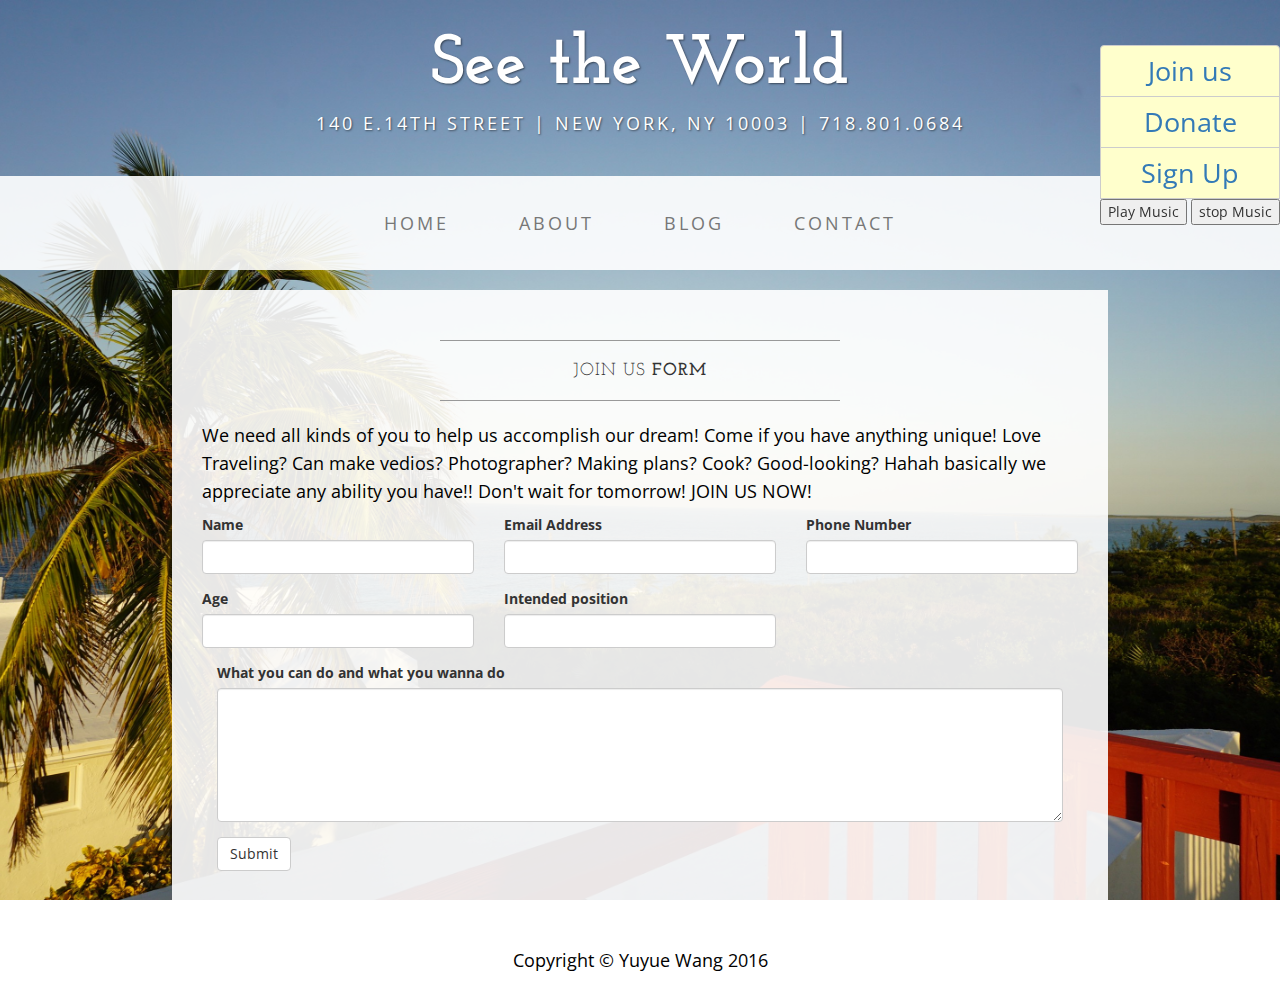
<file: action.html>
<!DOCTYPE html>
<html lang="en">

<head>

    <meta charset="utf-8">
    <meta http-equiv="X-UA-Compatible" content="IE=edge">
    <meta name="viewport" content="width=device-width, initial-scale=1">
    <meta name="description" content="">
    <meta name="author" content="">

    <title>Hiring - See the World</title>

    <!-- Bootstrap Core CSS -->
    <link href="css/bootstrap.min.css" rel="stylesheet">

    <!-- Custom CSS -->
    <link href="css/custom.css" rel="stylesheet">

    <!-- Fonts -->
    <link href="http://fonts.googleapis.com/css?family=Open+Sans:300italic,400italic,600italic,700italic,800italic,400,300,600,700,800" rel="stylesheet" type="text/css">
    <link href="http://fonts.googleapis.com/css?family=Josefin+Slab:100,300,400,600,700,100italic,300italic,400italic,600italic,700italic" rel="stylesheet" type="text/css">

    <!-- HTML5 Shim and Respond.js IE8 support of HTML5 elements and media queries -->
    <!-- WARNING: Respond.js doesn't work if you view the page via file:// -->
    <!--[if lt IE 9]>
        <script src="https://oss.maxcdn.com/libs/html5shiv/3.7.0/html5shiv.js"></script>
        <script src="https://oss.maxcdn.com/libs/respond.js/1.4.2/respond.min.js"></script>
    <![endif]-->
    <script type="text/javascript" src="https://ajax.googleapis.com/ajax/libs/jquery/2.2.2/jquery.min.js"></script>
    <script type="text/javascript" src="js/soundjs-0.6.2.min.js"></script>
    <script>
        var soundID = "broadness";

        function loadSound () {
            createjs.Sound.registerSound("audio/lastshenpan.mp3", soundID);
        }

        function playSound () {
            createjs.Sound.play(soundID);
        }

        function stopSound(){
            createjs.Sound.stop(soundID);
        }
        </script>
</head>

<body onload="loadSound();">
    <span id="top-link-block" class="hidden">
    <a href="#top" class="well well-sm"  onclick="$('html,body').animate({scrollTop:0},'slow');return false;">
        <i class="glyphicon glyphicon-chevron-up"></i> Back to Top
    </a>
    </span>
     <div class="btn-group-vertical" role="group" aria-label="..." id="action_list">
        <button type="button" class="btn btn-default" id="claire_action"><a href="action.html">Join us</a></button>
        <button type="button" class="btn btn-default" id="claire_action"><a href="donate.html">Donate</a></button>
        <button type="button" class="btn btn-default" id="claire_action"><a href="signup.html">Sign Up</a></button>
        <button onclick="playSound();" class="playSound">Play Music</button>
        <button onclick="stopSound();" class="stopSound">stop Music</button>
    </div>
    <div class="brand">See the World</div>
    <div class="address-bar">140 E.14th Street | New York, NY 10003 | 718.801.0684</div>

    <!-- Navigation -->
    <nav class="navbar navbar-default" role="navigation">
        <div class="container">
            <!-- Brand and toggle get grouped for better mobile display -->
            <div class="navbar-header">
                <button type="button" class="navbar-toggle" data-toggle="collapse" data-target="#bs-example-navbar-collapse-1">
                    <span class="sr-only">Toggle navigation</span>
                    <span class="icon-bar"></span>
                    <span class="icon-bar"></span>
                    <span class="icon-bar"></span>
                </button>
                <!-- navbar-brand is hidden on larger screens, but visible when the menu is collapsed -->
                <a class="navbar-brand" href="index.html">See the World</a>
            </div>
            <!-- Collect the nav links, forms, and other content for toggling -->
            <div class="collapse navbar-collapse" id="bs-example-navbar-collapse-1">
                <ul class="nav navbar-nav">
                    <li>
                        <a href="index.html">Home</a>
                    </li>
                    <li>
                        <a href="about.html">About</a>
                    </li>
                    <li>
                        <a href="blog.html">Blog</a>
                    </li>
                    <li>
                        <a href="contact.html">Contact</a>
                    </li>
                </ul>
            </div>
            <!-- /.navbar-collapse -->
        </div>
        <!-- /.container -->
    </nav>

    <div class="container">


        <div class="row">
            <div class="box">
                <div class="col-lg-12">
                    <hr>
                    <h2 class="intro-text text-center">Join Us
                        <strong>form</strong>
                    </h2>
                    <hr>
                    <p>We need all kinds of you to help us accomplish our dream! Come if you have anything unique! Love Traveling? Can make vedios? Photographer? Making plans? Cook? Good-looking? Hahah basically we appreciate any ability you have!! Don't wait for tomorrow! JOIN US NOW!</p>
                    <form role="form">
                        <div class="row">
                            <div class="form-group col-lg-4">
                                <label>Name</label>
                                <input type="text" class="form-control">
                            </div>
                            <div class="form-group col-lg-4">
                                <label>Email Address</label>
                                <input type="email" class="form-control">
                            </div>
                            <div class="form-group col-lg-4">
                                <label>Phone Number</label>
                                <input type="tel" class="form-control">
                            </div>
                        </div>
                        <div class="row">   
                            <div class="form-group col-lg-4">
                                <label>Age</label>
                                <input type="tel" class="form-control">
                            </div>
                             <div class="form-group col-lg-4">
                                <label>Intended position</label>
                                <input type="tel" class="form-control">
                            </div>


                        </div>
                            <div class="clearfix"></div>
                            <div class="form-group col-lg-12">
                                <label>What you can do and what you wanna do</label>
                                <textarea class="form-control" rows="6"></textarea>
                            </div>
                            <div class="form-group col-lg-12">
                                <input type="hidden" name="save" value="contact">
                                <button type="submit" class="btn btn-default">Submit</button>
                            </div>
                        </div>
                    </form>
                </div>
            </div>
        </div>

    </div>
    <!-- /.container -->

 
    <footer>
        <div class="container">
            <div class="row">
                <div class="col-lg-12 text-center">
                    <p>Copyright &copy; Yuyue Wang 2016</p>
                </div>
            </div>
        </div>
    </footer>

    <!-- jQuery -->
    <script src="js/jquery.js"></script>

    <!-- Bootstrap Core JavaScript -->
    <script src="js/bootstrap.min.js"></script>
    <script src="js/custom.js"></script>
</body>

</html>
</file>
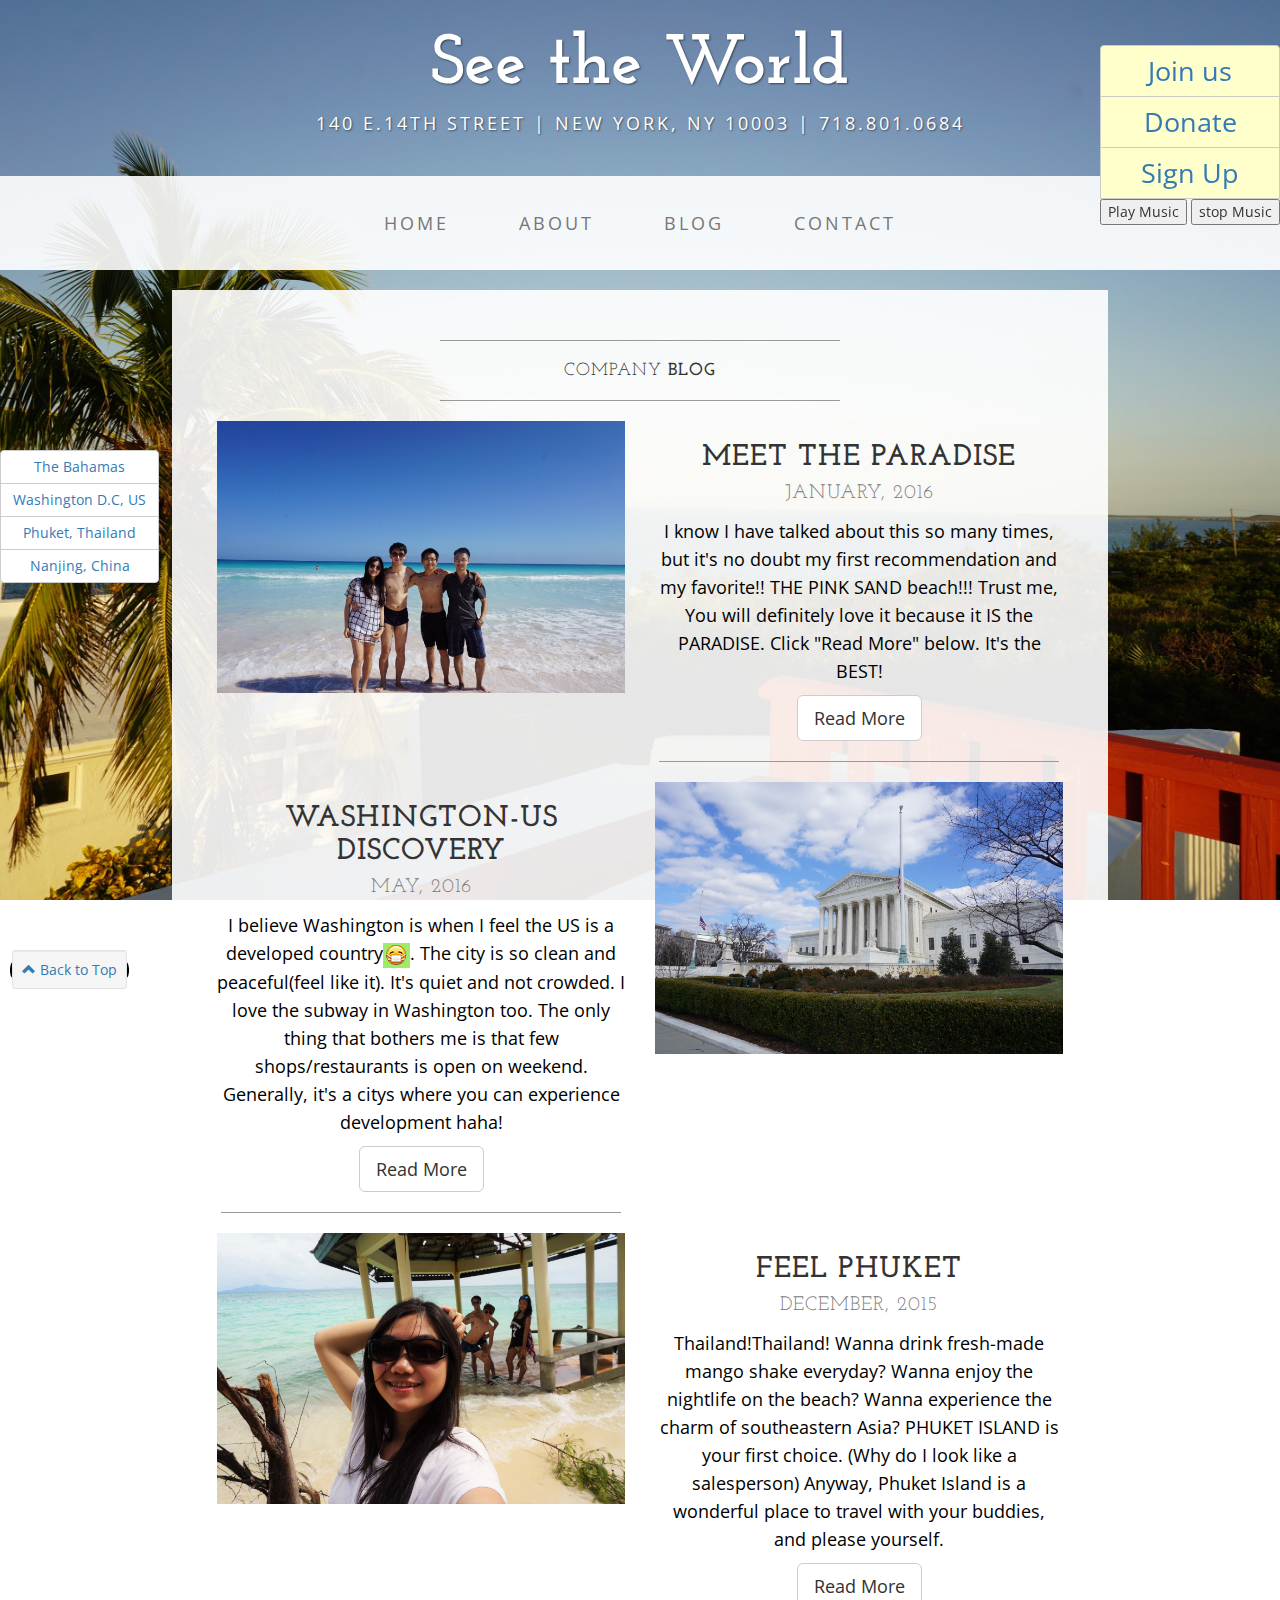
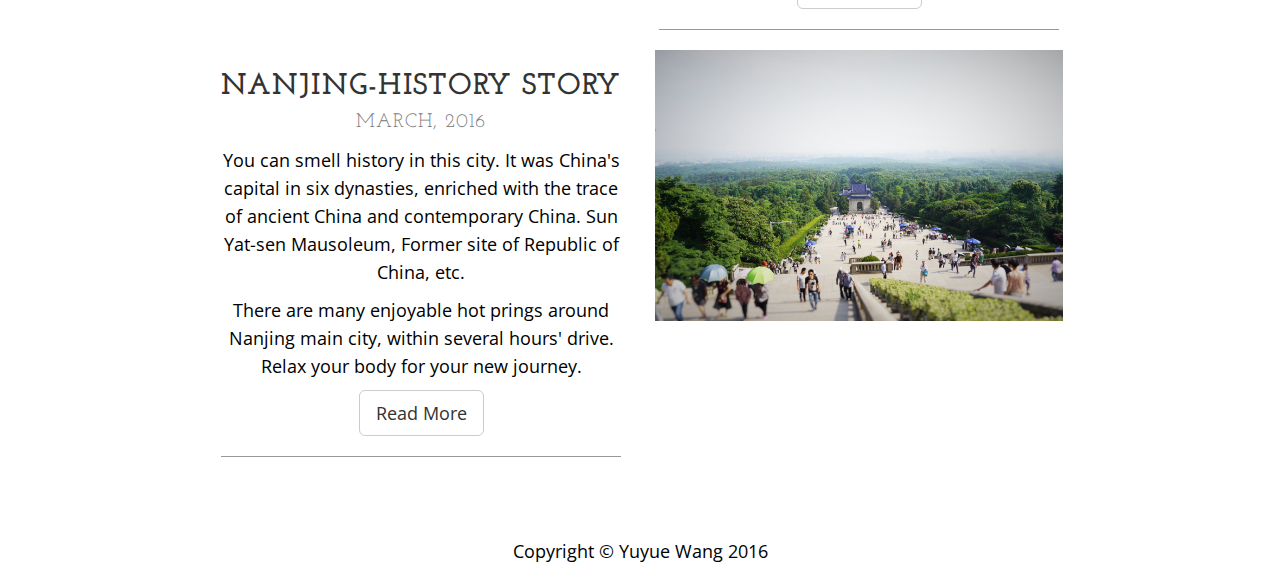
<file: blog.html>
<!DOCTYPE html>
<html lang="en">

<head>

    <meta charset="utf-8">
    <meta http-equiv="X-UA-Compatible" content="IE=edge">
    <meta name="viewport" content="width=device-width, initial-scale=1">
    <meta name="description" content="">
    <meta name="author" content="">

    <title>Blog - See the World</title>

    <!-- Bootstrap Core CSS -->
    <link href="css/bootstrap.min.css" rel="stylesheet">

    <!-- Custom CSS -->
    <link href="css/custom.css" rel="stylesheet">

    <!-- Fonts -->
    <link href="http://fonts.googleapis.com/css?family=Open+Sans:300italic,400italic,600italic,700italic,800italic,400,300,600,700,800" rel="stylesheet" type="text/css">
    <link href="http://fonts.googleapis.com/css?family=Josefin+Slab:100,300,400,600,700,100italic,300italic,400italic,600italic,700italic" rel="stylesheet" type="text/css">

    <!-- HTML5 Shim and Respond.js IE8 support of HTML5 elements and media queries -->
    <!-- WARNING: Respond.js doesn't work if you view the page via file:// -->
    <!--[if lt IE 9]>
        <script src="https://oss.maxcdn.com/libs/html5shiv/3.7.0/html5shiv.js"></script>
        <script src="https://oss.maxcdn.com/libs/respond.js/1.4.2/respond.min.js"></script>
    <![endif]-->
    <script type="text/javascript" src="https://ajax.googleapis.com/ajax/libs/jquery/2.2.2/jquery.min.js"></script>
    <script type="text/javascript" src="js/soundjs-0.6.2.min.js"></script>
    <script>
        var soundID = "broadness";

        function loadSound () {
            createjs.Sound.registerSound("audio/miss.mp3", soundID);
        }

        function playSound () {
            createjs.Sound.play(soundID);
        }

        function stopSound(){
            createjs.Sound.stop(soundID);
        }
        </script>
</head>

<body onload="loadSound();">
    <span id="top-link-block" class="hidden">
    <a href="#top" class="well well-sm"  onclick="$('html,body').animate({scrollTop:0},'slow');return false;">
        <i class="glyphicon glyphicon-chevron-up"></i> Back to Top
    </a>
    </span>
     <div class="btn-group-vertical" role="group" aria-label="..." id="action_list">
    <button type="button" class="btn btn-default" id="claire_action"><a href="action.html">Join us</a></button>
    <button type="button" class="btn btn-default" id="claire_action"><a href="donate.html #donate">Donate</a></button>
    <button type="button" class="btn btn-default" id="claire_action"><a href="signup.html">Sign Up</a></button>
    <button onclick="playSound();" class="playSound">Play Music</button>
    <button onclick="stopSound();" class="stopSound">stop Music</button>
    </div>
    <!--<a href="#claire_top" class="btn btn-info btn-lg" id="back_to_top">
          <span class="glyphicon glyphicon-arrow-up"></span> Up
        </a>-->
    <div class="brand" id="claire_top">See the World</div>
    <div class="address-bar">140 E.14th Street | New York, NY 10003 | 718.801.0684</div>

    <!-- Navigation -->
    <nav class="navbar navbar-default" role="navigation">
        <div class="container">
            <!-- Brand and toggle get grouped for better mobile display -->
            <div class="navbar-header">
                <button type="button" class="navbar-toggle" data-toggle="collapse" data-target="#bs-example-navbar-collapse-1">
                    <span class="sr-only">Toggle navigation</span>
                    <span class="icon-bar"></span>
                    <span class="icon-bar"></span>
                    <span class="icon-bar"></span>
                </button>
                <!-- navbar-brand is hidden on larger screens, but visible when the menu is collapsed -->
                <a class="navbar-brand" href="index.html">See the World</a>
            </div>
            <!-- Collect the nav links, forms, and other content for toggling -->
            <div class="collapse navbar-collapse" id="bs-example-navbar-collapse-1">
                <ul class="nav navbar-nav">
                    <li>
                        <a href="index.html">Home</a>
                    </li>
                    <li>
                        <a href="about.html">About</a>
                    </li>
                    <li>
                        <a href="blog.html">Blog</a>
                    </li>
                    <li>
                        <a href="contact.html">Contact</a>
                    </li>
                </ul>
            </div>
            <!-- /.navbar-collapse -->
        </div>
        <!-- /.container -->
    </nav>
     <div class="btn-group-vertical" role="group" aria-label="..." id="blog_guide">
        <button type="button" class="btn btn-default"><a href="#bahamas">The Bahamas</a></button>
        <button type="button" class="btn btn-default"><a href="#washington">Washington D.C, US</a></button>
       <button type="button" class="btn btn-default"> <a href="#phuket">Phuket, Thailand</a></button>
       <button type="button" class="btn btn-default"> <a href="#Nanjing">Nanjing, China</a></button>
    </div>
    <div class="container">  
        <div class="row">
            <div class="box">
                <div class="col-lg-12">
                    <hr>
                    <h2 class="intro-text text-center">Company
                        <strong>blog</strong>
                    </h2>
                    <hr>
                </div>
                <div class="col-lg-12 text-center">
                    <div class="col-md-6">
                    <img class="img-responsive img-border-left" src="img/blog1.jpg" alt="" id="bahamas">
                    </div>
                    <div class="col-md-6">
                    <h2>Meet the paradise
                        <br>
                        <small>January, 2016</small>
                    </h2>
                    <p>I know I have talked about this so many times, but it's no doubt my first recommendation and my favorite!! THE PINK SAND beach!!! Trust me, You will definitely love it because it IS the PARADISE. Click "Read More" below. It's the BEST!</p>
                    <a href="blog/blog1.html" class="btn btn-default btn-lg">Read More</a>
                    <hr>
                    </div>
                </div>
                
                
                <div class="col-lg-12 text-center">
                     <div class="col-md-6">
                    <h2 id="washington">Washington-US discovery
                        <br>
                        <small>May, 2016</small>
                    </h2>
                    <p>I believe Washington is when I feel the US is a developed country<img src="img/emoji.PNG">. The city is so clean and peaceful(feel like it). It's quiet and not crowded. I love the subway in Washington too. The only thing that bothers me is that few shops/restaurants is open on weekend. Generally, it's a citys where you can experience development haha!</p>
                    <a href="blog/blog2.html" class="btn btn-default btn-lg">Read More</a>
                    <hr>
                    </div>
                    <div class="col-md-6">
                    <img class="img-responsive img-border-right" src="img/slide-3.jpg" alt="">
                    </div>
                   
                </div>
                <div class="col-lg-12 text-center">
                    <div class="col-md-6">
                    <img class="img-responsive img-border-left" src="img/slide-7.jpg" alt="" id="phuket">
                    </div>
                    <div class="col-md-6">
                    <h2>Feel Phuket
                        <br>
                        <small>December, 2015</small>
                    </h2>
                    <p>Thailand!Thailand! Wanna drink fresh-made mango shake everyday? Wanna enjoy the nightlife on the beach? Wanna experience the charm of southeastern Asia? PHUKET ISLAND is your first choice. (Why do I look like a salesperson) Anyway, Phuket Island is a wonderful place to travel with your buddies, and please yourself.</p>
                    <a href="blog/blog3.html" class="btn btn-default btn-lg">Read More</a>
                    <hr>
                    </div>
                </div>
                 <div class="col-lg-12 text-center">
                     <div class="col-md-6">
                    <h2 id="Nanjing">Nanjing-History Story
                        <br>
                        <small>March, 2016</small>
                    </h2>
                    <p>You can smell history in this city. It was China's capital in six dynasties, enriched with the trace of ancient China and contemporary China. Sun Yat-sen Mausoleum, Former site of Republic of China, etc. </p>
                    <p>There are many enjoyable hot prings around Nanjing main city, within several hours' drive. Relax your body for your new journey.</p>
                    <a href="blog/blog4.html" class="btn btn-default btn-lg">Read More</a>
                    <hr>
                    </div>
                    <div class="col-md-6">
                    <img class="img-responsive img-border-right" src="img/blog4.jpg" alt="">
                    </div>
                   
                </div>
            </div>
        </div>
       
        <!--<a href="#claire_top"><div class="glyphicon glyphicon-arrow-up" id="back_to_top"></div></a>!-->
    </div>
    <!-- /.container -->
     
    <footer >
        <div class="container">
            <div class="row">
                
                <div class="col-lg-12 text-center">
                    <p>Copyright &copy; Yuyue Wang 2016</p>
                </div>
                
            </div>
        </div>
    </footer>

    <!-- jQuery -->
    <script src="js/jquery.js"></script>

    <!-- Bootstrap Core JavaScript -->
    <script src="js/bootstrap.min.js"></script>
    <script src="js/custom.js"></script>
</body>

</html>
</file>
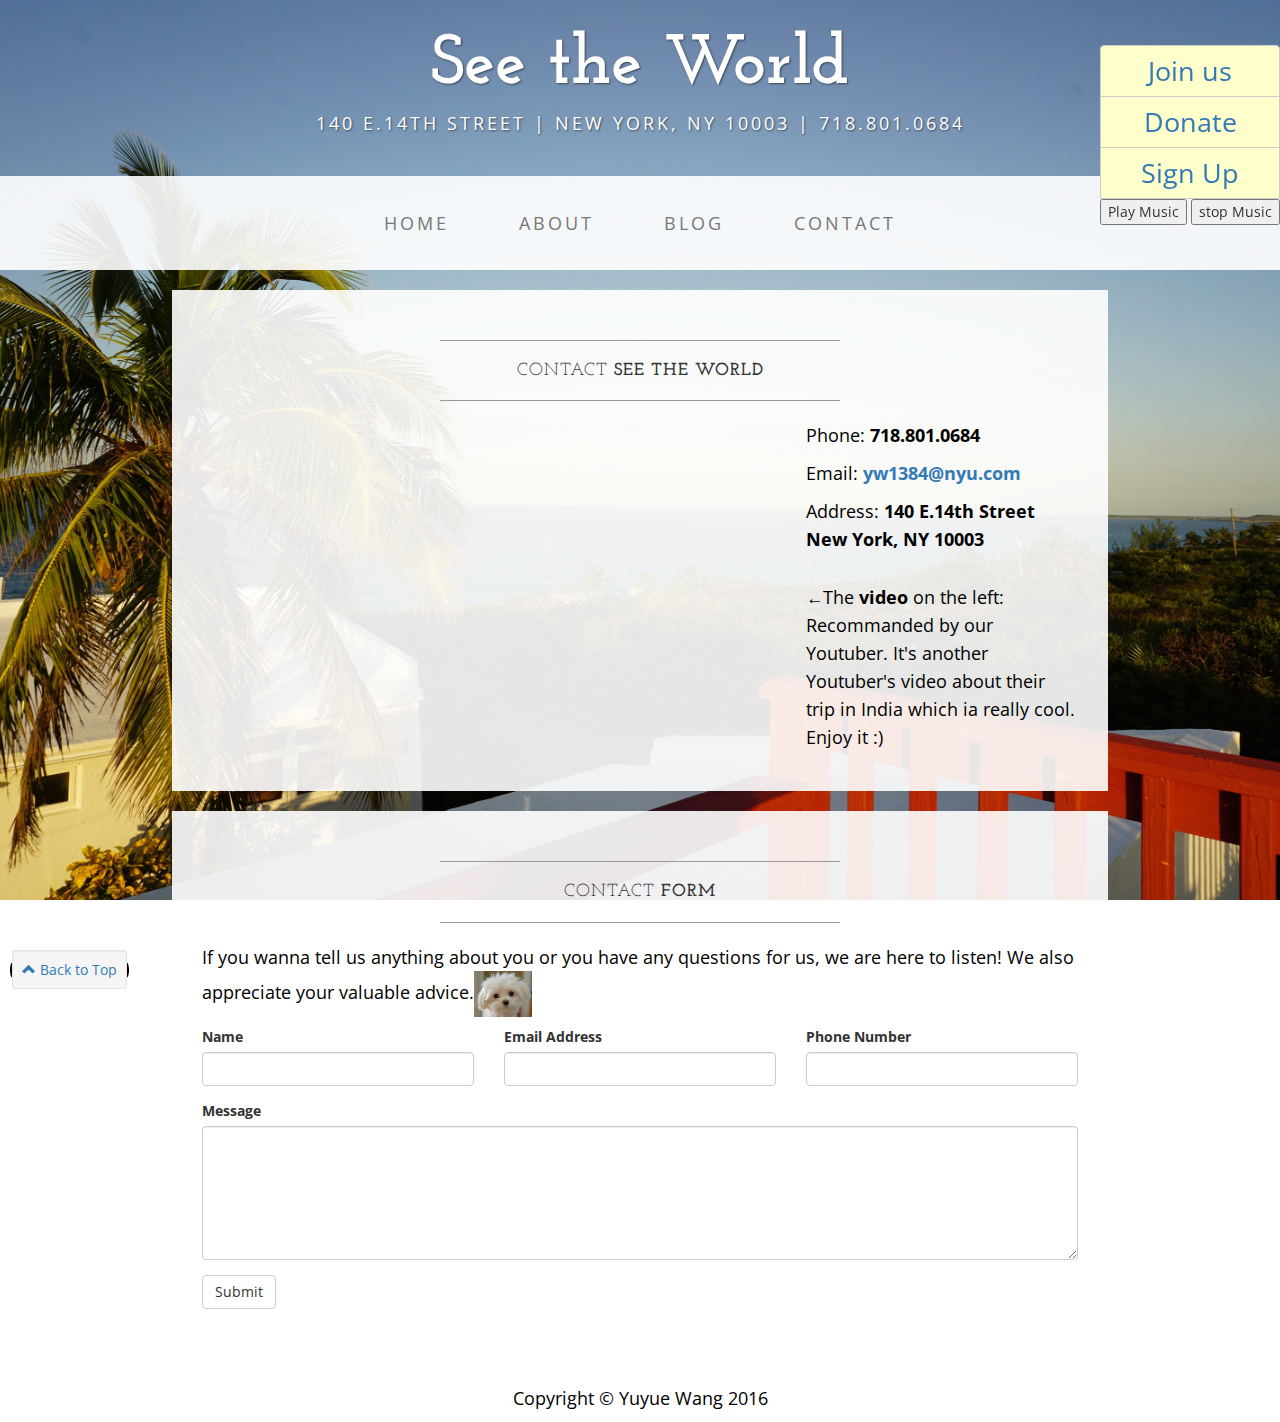
<file: contact.html>
<!DOCTYPE html>
<html lang="en">

<head>

    <meta charset="utf-8">
    <meta http-equiv="X-UA-Compatible" content="IE=edge">
    <meta name="viewport" content="width=device-width, initial-scale=1">
    <meta name="description" content="">
    <meta name="author" content="">

    <title>Contact - See the World</title>

    <!-- Bootstrap Core CSS -->
    <link href="css/bootstrap.min.css" rel="stylesheet">

    <!-- Custom CSS -->
    <link href="css/custom.css" rel="stylesheet">

    <!-- Fonts -->
    <link href="http://fonts.googleapis.com/css?family=Open+Sans:300italic,400italic,600italic,700italic,800italic,400,300,600,700,800" rel="stylesheet" type="text/css">
    <link href="http://fonts.googleapis.com/css?family=Josefin+Slab:100,300,400,600,700,100italic,300italic,400italic,600italic,700italic" rel="stylesheet" type="text/css">

    <!-- HTML5 Shim and Respond.js IE8 support of HTML5 elements and media queries -->
    <!-- WARNING: Respond.js doesn't work if you view the page via file:// -->
    <!--[if lt IE 9]>
        <script src="https://oss.maxcdn.com/libs/html5shiv/3.7.0/html5shiv.js"></script>
        <script src="https://oss.maxcdn.com/libs/respond.js/1.4.2/respond.min.js"></script>
    <![endif]-->
    <script type="text/javascript" src="https://ajax.googleapis.com/ajax/libs/jquery/2.2.2/jquery.min.js"></script>
    <script type="text/javascript" src="js/soundjs-0.6.2.min.js"></script>
    <script>
        var soundID = "broadness";

        function loadSound () {
            createjs.Sound.registerSound("audio/youyang.mp3", soundID);
        }

        function playSound () {
            createjs.Sound.play(soundID);
        }

        function stopSound(){
            createjs.Sound.stop(soundID);
        }
    </script>

</head>

<body onload="loadSound();">
    <span id="top-link-block" class="hidden">
    <a href="#top" class="well well-sm"  onclick="$('html,body').animate({scrollTop:0},'slow');return false;">
        <i class="glyphicon glyphicon-chevron-up"></i> Back to Top
    </a>
    </span>
     <div class="btn-group-vertical" role="group" aria-label="..." id="action_list">
    <button type="button" class="btn btn-default" id="claire_action"><a href="action.html">Join us</a></button>
    <button type="button" class="btn btn-default" id="claire_action"><a href="donate.html">Donate</a></button>
    <button type="button" class="btn btn-default" id="claire_action"><a href="signup.html">Sign Up</a></button>
    <button onclick="playSound();" class="playSound">Play Music</button>
    <button onclick="stopSound();" class="stopSound">stop Music</button>
    </div>
    <div class="brand">See the World</div>
    <div class="address-bar">140 E.14th Street | New York, NY 10003 | 718.801.0684</div>

    <!-- Navigation -->
    <nav class="navbar navbar-default" role="navigation">
        <div class="container">
            <!-- Brand and toggle get grouped for better mobile display -->
            <div class="navbar-header">
                <button type="button" class="navbar-toggle" data-toggle="collapse" data-target="#bs-example-navbar-collapse-1">
                    <span class="sr-only">Toggle navigation</span>
                    <span class="icon-bar"></span>
                    <span class="icon-bar"></span>
                    <span class="icon-bar"></span>
                </button>
                <!-- navbar-brand is hidden on larger screens, but visible when the menu is collapsed -->
                <a class="navbar-brand" href="index.html">See the World</a>
            </div>
            <!-- Collect the nav links, forms, and other content for toggling -->
            <div class="collapse navbar-collapse" id="bs-example-navbar-collapse-1">
                <ul class="nav navbar-nav">
                    <li>
                        <a href="index.html">Home</a>
                    </li>
                    <li>
                        <a href="about.html">About</a>
                    </li>
                    <li>
                        <a href="blog.html">Blog</a>
                    </li>
                    <li>
                        <a href="contact.html">Contact</a>
                    </li>
                </ul>
            </div>
            <!-- /.navbar-collapse -->
        </div>
        <!-- /.container -->
    </nav>

    <div class="container">

        <div class="row">
            <div class="box">
                <div class="col-lg-12">
                    <hr>
                    <h2 class="intro-text text-center">Contact
                        <strong>See the World</strong>
                    </h2>
                    <hr>
                </div>
                <div class="col-md-8">
                    <!-- Embedded Google Map using an iframe - to select your location find it on Google maps and paste the link as the iframe src. If you want to use the Google Maps API instead then have at it! -->
                    <iframe width="560" height="315" src="https://www.youtube.com/embed/2p3wd0ii2oQ" frameborder="0" allowfullscreen class="youtuber"></iframe>
                </div>
                <div class="col-md-4">
                    <p>Phone:
                        <strong>718.801.0684</strong>
                    </p>
                    <p>Email:
                        <strong><a href="mailto:yw1384@nyu.com">yw1384@nyu.com</a></strong>
                    </p>
                    <p>Address:
                        <strong>140 E.14th Street
                            <br>New York, NY 10003</strong>
                    </p>
                    <br/>
                    <p>&#8592;The <strong>video</strong> on the left:
                        Recommanded by our Youtuber. It's another Youtuber's video about their trip in India which ia really cool. Enjoy it :)
                    </p>
                </div>
                <div class="clearfix"></div>
            </div>
        </div>

        <div class="row">
            <div class="box">
                <div class="col-lg-12">
                    <hr>
                    <h2 class="intro-text text-center">Contact
                        <strong>form</strong>
                    </h2>
                    <hr>
                    <p>If you wanna tell us anything about you or you have any questions for us, we are here to listen! We also appreciate your valuable advice.<img src="img/puppy.jpg" width="57.6px" height="46px"> </p>
                    <form role="form">
                        <div class="row">
                            <div class="form-group col-lg-4">
                                <label>Name</label>
                                <input type="text" class="form-control">
                            </div>
                            <div class="form-group col-lg-4">
                                <label>Email Address</label>
                                <input type="email" class="form-control">
                            </div>
                            <div class="form-group col-lg-4">
                                <label>Phone Number</label>
                                <input type="tel" class="form-control">
                            </div>
                            <div class="clearfix"></div>
                            <div class="form-group col-lg-12">
                                <label>Message</label>
                                <textarea class="form-control" rows="6"></textarea>
                            </div>
                            <div class="form-group col-lg-12">
                                <input type="hidden" name="save" value="contact">
                                <button type="submit" class="btn btn-default">Submit</button>
                            </div>
                        </div>
                    </form>
                </div>
            </div>
        </div>

    </div>
    <!-- /.container -->

    <footer>
        <div class="container">
            <div class="row">
                <div class="col-lg-12 text-center">
                    <p>Copyright &copy; Yuyue Wang 2016</p>
                </div>
            </div>
        </div>
    </footer>

    <!-- jQuery -->
    <script src="js/jquery.js"></script>

    <!-- Bootstrap Core JavaScript -->
    <script src="js/bootstrap.min.js"></script>
    <script src="js/custom.js"></script>
</body>

</html>
</file>
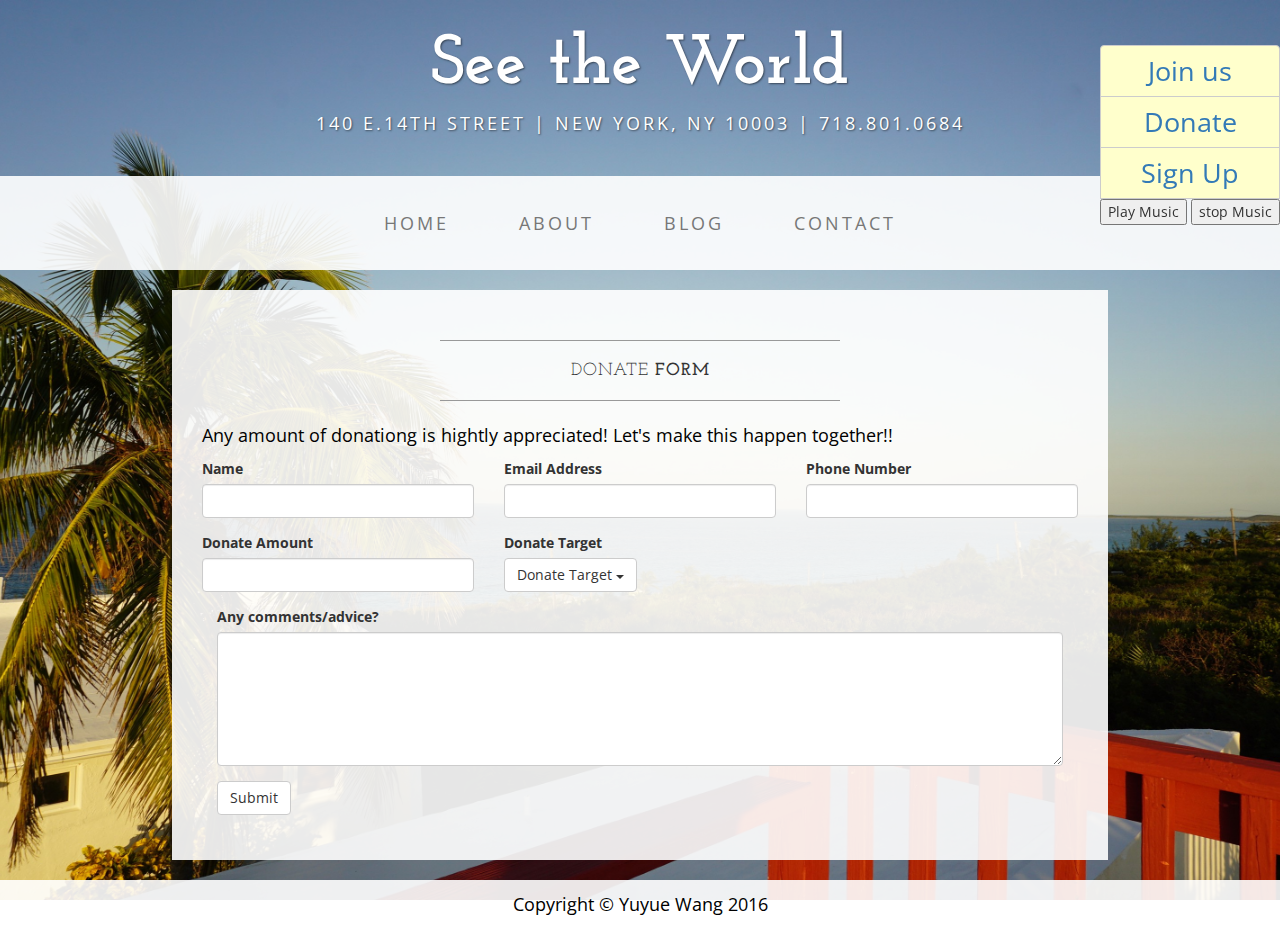
<file: donate.html>
<!DOCTYPE html>
<html lang="en">

<head>

    <meta charset="utf-8">
    <meta http-equiv="X-UA-Compatible" content="IE=edge">
    <meta name="viewport" content="width=device-width, initial-scale=1">
    <meta name="description" content="">
    <meta name="author" content="">

    <title>Donate - See the World</title>

    <!-- Bootstrap Core CSS -->
    <link href="css/bootstrap.min.css" rel="stylesheet">

    <!-- Custom CSS -->
    <link href="css/custom.css" rel="stylesheet">

    <!-- Fonts -->
    <link href="http://fonts.googleapis.com/css?family=Open+Sans:300italic,400italic,600italic,700italic,800italic,400,300,600,700,800" rel="stylesheet" type="text/css">
    <link href="http://fonts.googleapis.com/css?family=Josefin+Slab:100,300,400,600,700,100italic,300italic,400italic,600italic,700italic" rel="stylesheet" type="text/css">

    <!-- HTML5 Shim and Respond.js IE8 support of HTML5 elements and media queries -->
    <!-- WARNING: Respond.js doesn't work if you view the page via file:// -->
    <!--[if lt IE 9]>
        <script src="https://oss.maxcdn.com/libs/html5shiv/3.7.0/html5shiv.js"></script>
        <script src="https://oss.maxcdn.com/libs/respond.js/1.4.2/respond.min.js"></script>
    <![endif]-->
        <script type="text/javascript" src="https://ajax.googleapis.com/ajax/libs/jquery/2.2.2/jquery.min.js"></script>
        <script type="text/javascript" src="js/soundjs-0.6.2.min.js"></script>
    <script>
        var soundID = "broadness";

        function loadSound () {
            createjs.Sound.registerSound("audio/lastshenpan.mp3", soundID);
        }

        function playSound () {
            createjs.Sound.play(soundID);
        }

        function stopSound(){
            createjs.Sound.stop(soundID);
        }
    </script>
</head>

<body onload="loadSound();">
    <span id="top-link-block" class="hidden">
    <a href="#top" class="well well-sm"  onclick="$('html,body').animate({scrollTop:0},'slow');return false;">
        <i class="glyphicon glyphicon-chevron-up"></i> Back to Top
    </a>
    </span>
     <div class="btn-group-vertical" role="group" aria-label="..." id="action_list">
    <button type="button" class="btn btn-default" id="claire_action"><a href="action.html">Join us</a></button>
    <button type="button" class="btn btn-default" id="claire_action"><a href="donate.html">Donate</a></button>
    <button type="button" class="btn btn-default" id="claire_action"><a href="signup.html">Sign Up</a></button>
    <button onclick="playSound();" class="playSound">Play Music</button>
    <button onclick="stopSound();" class="stopSound">stop Music</button>
    </div>
    <div class="brand">See the World</div>
    <div class="address-bar">140 E.14th Street | New York, NY 10003 | 718.801.0684</div>

    <!-- Navigation -->
    <nav class="navbar navbar-default" role="navigation">
        <div class="container">
            <!-- Brand and toggle get grouped for better mobile display -->
            <div class="navbar-header">
                <button type="button" class="navbar-toggle" data-toggle="collapse" data-target="#bs-example-navbar-collapse-1">
                    <span class="sr-only">Toggle navigation</span>
                    <span class="icon-bar"></span>
                    <span class="icon-bar"></span>
                    <span class="icon-bar"></span>
                </button>
                <!-- navbar-brand is hidden on larger screens, but visible when the menu is collapsed -->
                <a class="navbar-brand" href="index.html">See the World</a>
            </div>
            <!-- Collect the nav links, forms, and other content for toggling -->
            <div class="collapse navbar-collapse" id="bs-example-navbar-collapse-1">
                <ul class="nav navbar-nav">
                    <li>
                        <a href="index.html">Home</a>
                    </li>
                    <li>
                        <a href="about.html">About</a>
                    </li>
                    <li>
                        <a href="blog.html">Blog</a>
                    </li>
                    <li>
                        <a href="contact.html">Contact</a>
                    </li>
                </ul>
            </div>
            <!-- /.navbar-collapse -->
        </div>
        <!-- /.container -->
    </nav>

    <div class="container">


    <!-- /.container -->
        <div class="row">
            <div class="box">
                <div class="col-lg-12">
                    <hr>
                    <h2 class="intro-text text-center">Donate
                        <strong>form</strong>
                    </h2>
                    <hr>
                    <p>Any amount of donationg is hightly appreciated! Let's make this happen together!!</p>
                    <form role="form">
                        <div class="row">
                            <div class="form-group col-lg-4">
                                <label>Name</label>
                                <input type="text" class="form-control">
                            </div>
                            <div class="form-group col-lg-4">
                                <label>Email Address</label>
                                <input type="email" class="form-control">
                            </div>
                            <div class="form-group col-lg-4">
                                <label>Phone Number</label>
                                <input type="tel" class="form-control">
                            </div>
                        </div>
                        <div class="row">   
                            <div class="form-group col-lg-4">
                                <label>Donate Amount</label>
                                <input type="tel" class="form-control">
                            </div>
                                <div class="form-group col-lg-4">
                                <label>Donate Target</label>
                                    <div class="dropdown">
                                        <button class="btn btn-default dropdown-toggle" type="button" id="dropdownMenu1" data-toggle="dropdown" aria-haspopup="true" aria-expanded="true">Donate Target
                                            <span class="caret"></span>
                                          </button>
                                          <ul class="dropdown-menu" aria-labelledby="dropdownMenu1">
                                            <li><a href="#">Travel Try-out</a></li>
                                            <li><a href="#">Shelter Building</a></li>
                                            <li><a href="#">Personnel Hiring</a></li>
                                            <li role="separator" class="divider"></li>
                                            <li><a href="#">I wanna help with anything!</a></li>
                                          </ul>
                                    </div>
                                </div>
                            </div>
                            <div class="clearfix"></div>
                            <div class="form-group col-lg-12">
                                <label>Any comments/advice?</label>
                                <textarea class="form-control" rows="6"></textarea>
                            </div>
                            <div class="form-group col-lg-12">
                                <input type="hidden" name="save" value="contact">
                                <button type="submit" class="btn btn-default">Submit</button>
                            </div>
                        </div>
                    </form>
                </div>
            </div>
        </div>

    </div>
    <footer>
        <div class="container">
            <div class="row">
                <div class="col-lg-12 text-center">
                    <p>Copyright &copy; Yuyue Wang 2016</p>
                </div>
            </div>
        </div>
    </footer>

    <!-- jQuery -->
    <script src="js/jquery.js"></script>

    <!-- Bootstrap Core JavaScript -->
    <script src="js/bootstrap.min.js"></script>
    <script src="js/custom.js"></script>
</body>

</html>
</file>
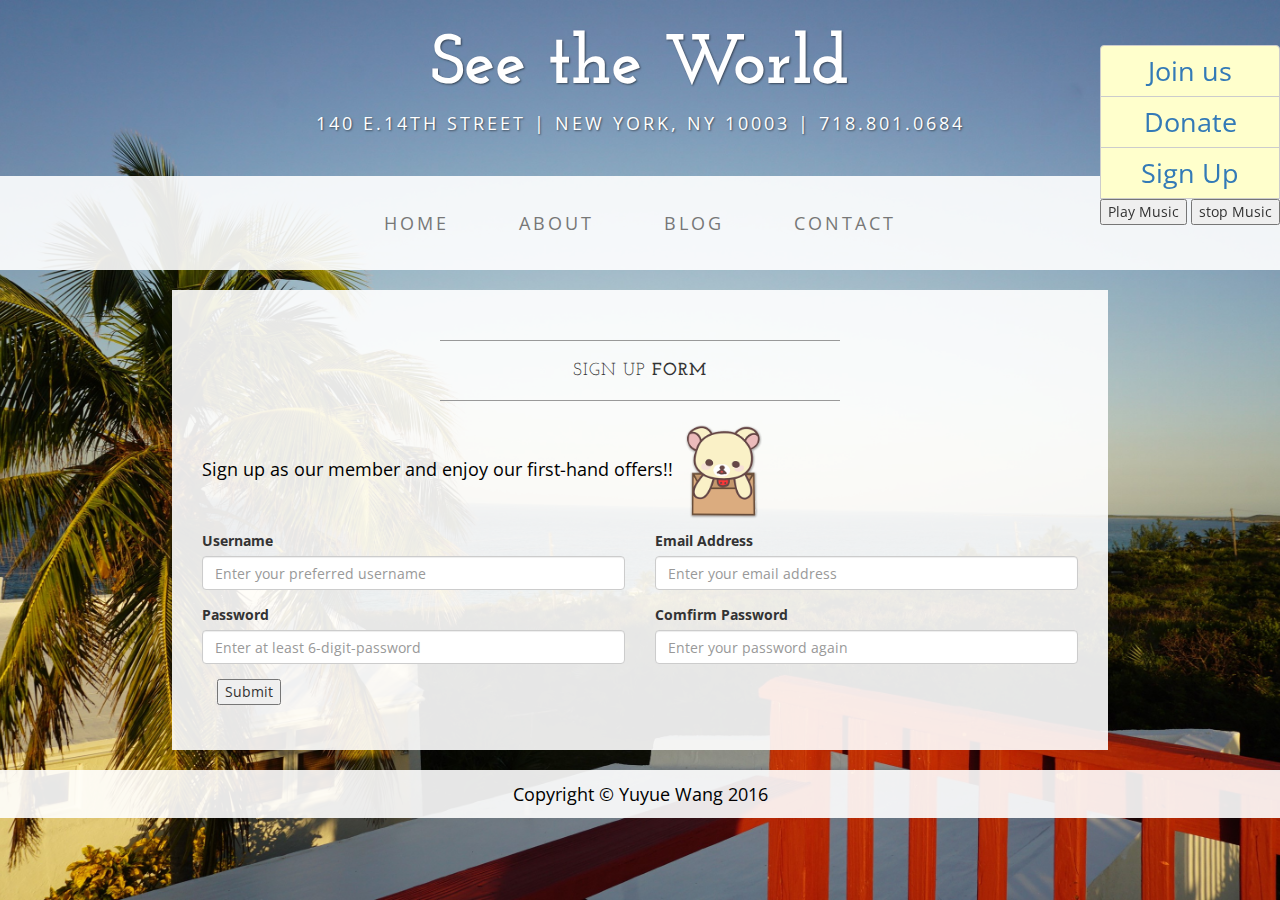
<file: signup.html>
<!DOCTYPE html>
<html lang="en">

<head>

    <meta charset="utf-8">
    <meta http-equiv="X-UA-Compatible" content="IE=edge">
    <meta name="viewport" content="width=device-width, initial-scale=1">
    <meta name="description" content="">
    <meta name="author" content="">

    <title>Sign Up - See the World</title>

    <!-- Bootstrap Core CSS -->
    <link href="css/bootstrap.min.css" rel="stylesheet">

    <!-- Custom CSS -->
    <link href="css/custom.css" rel="stylesheet">

    <!-- Fonts -->
    <link href="http://fonts.googleapis.com/css?family=Open+Sans:300italic,400italic,600italic,700italic,800italic,400,300,600,700,800" rel="stylesheet" type="text/css">
    <link href="http://fonts.googleapis.com/css?family=Josefin+Slab:100,300,400,600,700,100italic,300italic,400italic,600italic,700italic" rel="stylesheet" type="text/css">

    <script type="text/javascript" src="https://ajax.googleapis.com/ajax/libs/jquery/2.2.2/jquery.min.js"></script>
    <script type="text/javascript" src="js/soundjs-0.6.2.min.js"></script>
    <script>
        var soundID = "broadness";

        function loadSound () {
            createjs.Sound.registerSound("audio/broadness.mp3", soundID);
        }

        function playSound () {
            createjs.Sound.play(soundID);
        }

        function stopSound(){
            createjs.Sound.stop(soundID);
        }
        





    
        $(document).ready( function(){
            var username;
            var password1;
            var password2;
            
            $("#lightBoxClose").click(function(){
            $("#lightbox").fadeOut();
            }); 


            $("#submitBtn").click( function(){
                username = $("#username").val();
                password1 = $("#password1").val(); 
                password2 = $("#password2").val();
                
               
                if (username != ""){
                    document.getElementById("username_error").innerHTML = "";
                    $("#username").removeClass("no_username");

                    if (password1.length < 6){
                        $("#password1").addClass("invalid");
                        document.getElementById("error").innerHTML = "Too Short!";
                        $("#error").velocity("callout.shake");
                    }
                    else if(password1.length >=6){
                        document.getElementById("error").innerHTML = "";
                        $("#password1").removeClass("invalid");
                        if(password1 != password2){
                            $("#password2").addClass("inconsistent");
                            document.getElementById("inconst").innerHTML = "Password Inconsistent";
                            $("#inconst").velocity("callout.shake");
                            
                        }else{
                            document.getElementById("error").innerHTML = "";
                            document.getElementById("inconst").innerHTML = "";
                            $("#password2").removeClass("inconsistent");
                            $("#username").removeClass("no_username");
                            $("#lightbox").fadeIn();
                            $("#lightBoxArea").html("<h1><img src=img/mailicon.png width=50px height=50px>YOU ARE IN!!!! "+username+"</h1>"+"<h5>&#8598;Click top left to close this window&#8598;</h5>");   
                            }   
                        } 
                    }else{
                        document.getElementById("username_error").innerHTML = "You have to put in a username";
                        $("#username").addClass("no_username");
                        $("#username_error").velocity("callout.shake");
                    }                
                
            });


        });
    </script>
    <style type="text/css">
            .invalid{
                border: solid 1px red;
                }
            .inconsistent{
                border: solid 1px red;
            }
            .no_username{
                border: solid 1px red;
            }

            #lightbox{
            width: 100vw;
            height: 100vh;
            background-color: rgba(0,0,0,0.3);
            position: fixed;
            top: 0px;
            left: 0px;
            z-index: 10;
            display: none;
            }
            #lightBoxArea{
            width: 50vw;
            height: 20vh;
            background-color: white;
            position: absolute;
            
            top: 0px;
            bottom: 0px;
            right: 0px;
            left: 0px;
            margin: auto;
            }

            #lightBoxClose{
            position: relative;
            top: 0px;
            right: 0px;
            color: black;
            cursor: pointer;
            }
            @media screen and (max-width:768px) {
                h1{
                font-size: 10pt;
            }
            h5{
                font-size: 5pt;
            }
    </style>
</head>

<body onload="loadSound();">


   
  
    
    <div id="lightbox"> 
         <input type="button" name="close" id="lightBoxClose" value="Close"></input>   
        <div id="lightBoxArea">
           
        </div>
    </div>


    <span id="top-link-block" class="hidden">
        <a href="#top" class="well well-sm"  onclick="$('html,body').animate({scrollTop:0},'slow');return false;">
            <i class="glyphicon glyphicon-chevron-up"></i> Back to Top
        </a>
    </span>
     <div class="btn-group-vertical" role="group" aria-label="..." id="action_list">
        <button type="button" class="btn btn-default" id="claire_action"><a href="action.html">Join us</a></button>
        <button type="button" class="btn btn-default" id="claire_action"><a href="donate.html">Donate</a></button>
        <button type="button" class="btn btn-default" id="claire_action"><a href="signup.html">Sign Up</a></button>
        <button onclick="playSound();" class="playSound">Play Music</button>
        <button onclick="stopSound();" class="stopSound">stop Music</button>
    </div>
    <div class="brand">See the World</div>
    <div class="address-bar">140 E.14th Street | New York, NY 10003 | 718.801.0684</div>

    <!-- Navigation -->
    <nav class="navbar navbar-default" role="navigation">
        <div class="container">
            <!-- Brand and toggle get grouped for better mobile display -->
            <div class="navbar-header">
                <button type="button" class="navbar-toggle" data-toggle="collapse" data-target="#bs-example-navbar-collapse-1">
                    <span class="sr-only">Toggle navigation</span>
                    <span class="icon-bar"></span>
                    <span class="icon-bar"></span>
                    <span class="icon-bar"></span>
                </button>
                <!-- navbar-brand is hidden on larger screens, but visible when the menu is collapsed -->
                <a class="navbar-brand" href="index.html">See the World</a>
            </div>
            <!-- Collect the nav links, forms, and other content for toggling -->
            <div class="collapse navbar-collapse" id="bs-example-navbar-collapse-1">
                <ul class="nav navbar-nav">
                    <li>
                        <a href="index.html">Home</a>
                    </li>
                    <li>
                        <a href="about.html">About</a>
                    </li>
                    <li>
                        <a href="blog.html">Blog</a>
                    </li>
                    <li>
                        <a href="contact.html">Contact</a>
                    </li>
                </ul>
            </div>
            <!-- /.navbar-collapse -->
        </div>
        <!-- /.container -->
    </nav>

    <div class="container">


    <!-- /.container -->
        <div class="row">
            <div class="box">
                <div class="col-lg-12">
                    <hr>
                    <h2 class="intro-text text-center">Sign Up
                        <strong>form</strong>
                    </h2>
                    <hr>
                    <p id="sign">Sign up as our member and enjoy our first-hand offers!!<img src="img/mailicon.png" width="100px" height="100px"></p>
                    <form role="form">
                        <div class="row">
                            <div class="form-group col-lg-6">
                                <label>Username</label>
                                <input type="text" class="form-control" name="username" id="username" placeholder="Enter your preferred username"></input>
                                <div id="username_error"></div>
                            </div>
                            <div class="form-group col-lg-6">
                                <label>Email Address</label>
                                <input type="email" class="form-control" name="email" id="email" placeholder="Enter your email address"></input>
                            </div>
                        </div>
                        <div class="row">
                            <div class="form-group col-lg-6">
                                <label>Password</label>
                                <input type="password" class="form-control"  id="password1" placeholder="Enter at least 6-digit-password"></input>
                                <div id="error"></div>
                            </div>
                            <div class="form-group col-lg-6">
                                <label>Comfirm Password</label>
                                <input type="password" class="form-control" id="password2" placeholder="Enter your password again"></input>
                                <div id="inconst"></div>
                            </div>
                        </div>
                        
                            <!--<div class="clearfix"></div>-->
                       
                            <div class="form-group col-lg-12">
                                <input type="button" name="submit" id="submitBtn" value="Submit"></input>
                            </div>
                        </div>
                    </form>
                </div>
            </div>
        </div>

    </div>
    <footer>
        <div class="container">
            <div class="row">
                <div class="col-lg-12 text-center">
                    <p>Copyright &copy; Yuyue Wang 2016</p>
                </div>
            </div>
        </div>
    </footer>

    <!-- jQuery -->
    <script src="js/jquery.js"></script>
    <script src="js/bootstrap.min.js"></script>
    <script src="js/custom.js"></script>
    <script src="js/velocity.js"></script>
    <script src="js/velocity.ui.min.js"></script>
</body>

</html>
</file>
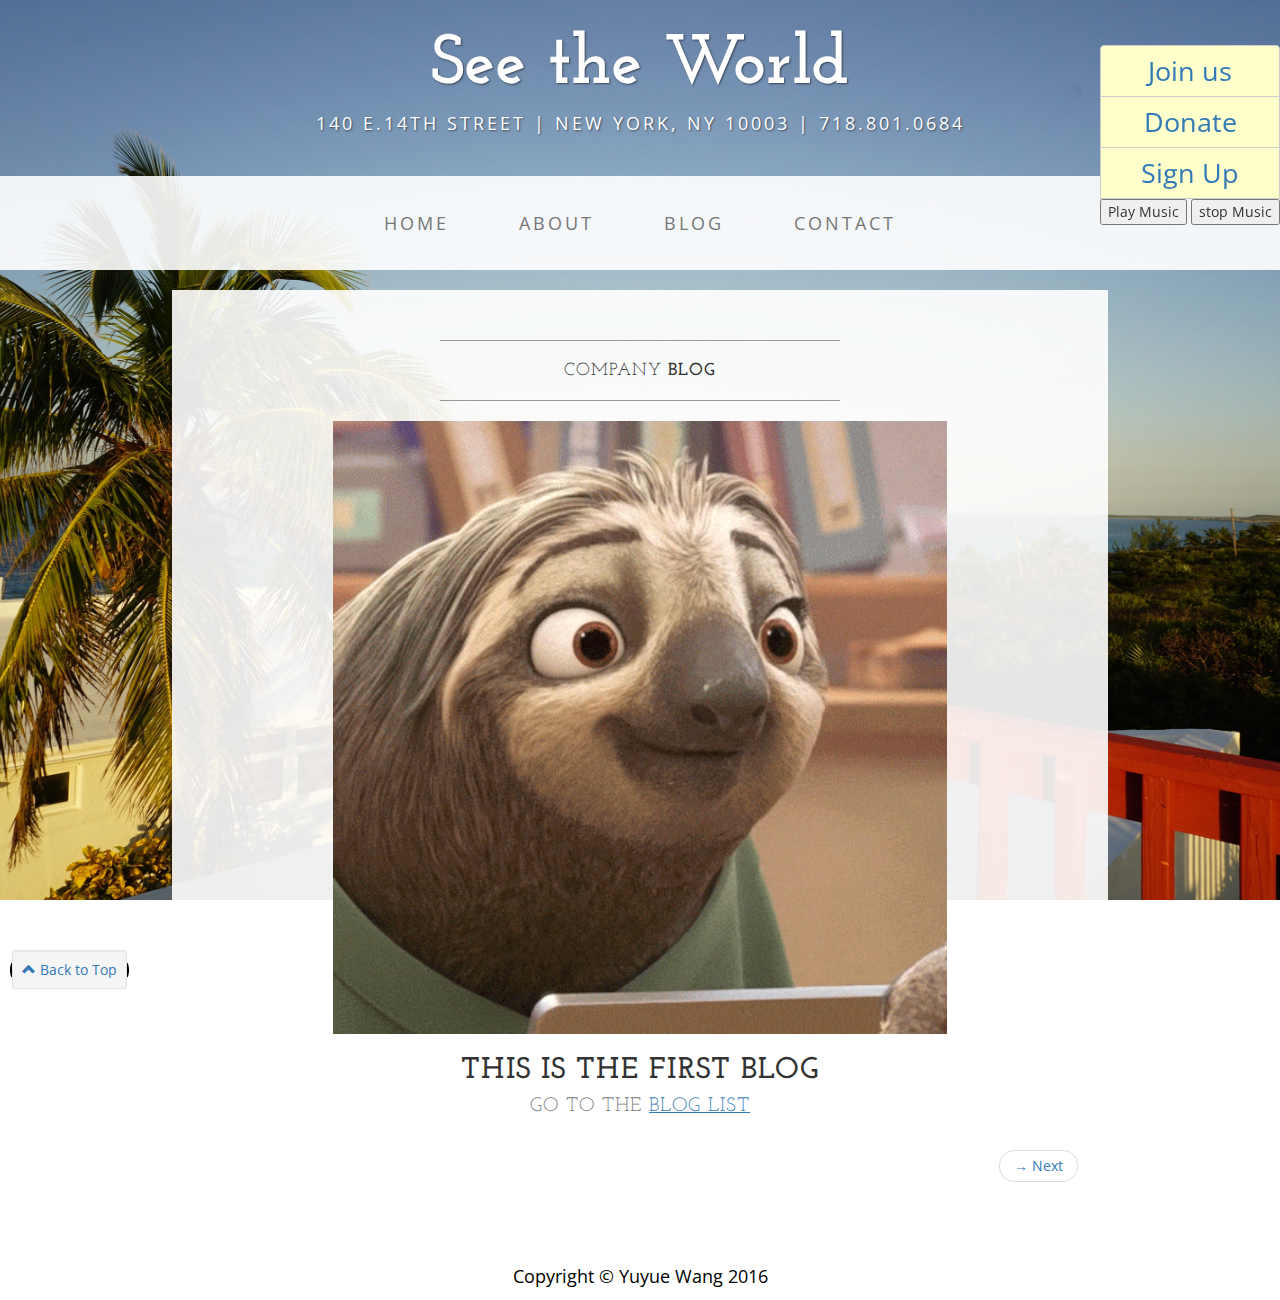
<file: blog/blog0.html>
<!DOCTYPE html>
<html lang="en">

<head>

    <meta charset="utf-8">
    <meta http-equiv="X-UA-Compatible" content="IE=edge">
    <meta name="viewport" content="width=device-width, initial-scale=1">
    <meta name="description" content="">
    <meta name="author" content="">

    <title>Blog - See the World</title>

    <!-- Bootstrap Core CSS -->
    <link href="../css/bootstrap.min.css" rel="stylesheet">

    <!-- Custom CSS -->
    <link href="../css/custom.css" rel="stylesheet">

    <!-- Fonts -->
    <link href="http://fonts.googleapis.com/css?family=Open+Sans:300italic,400italic,600italic,700italic,800italic,400,300,600,700,800" rel="stylesheet" type="text/css">
    <link href="http://fonts.googleapis.com/css?family=Josefin+Slab:100,300,400,600,700,100italic,300italic,400italic,600italic,700italic" rel="stylesheet" type="text/css">

    <!-- HTML5 Shim and Respond.js IE8 support of HTML5 elements and media queries -->
    <!-- WARNING: Respond.js doesn't work if you view the page via file:// -->
    <!--[if lt IE 9]>
        <script src="https://oss.maxcdn.com/libs/html5shiv/3.7.0/html5shiv.js"></script>
        <script src="https://oss.maxcdn.com/libs/respond.js/1.4.2/respond.min.js"></script>
    <![endif]-->
<script type="text/javascript" src="../js/soundjs-0.6.2.min.js"></script>
    <script>
        var soundID = "broadness";

        function loadSound () {
            createjs.Sound.registerSound("../audio/miss.mp3", soundID);
        }

        function playSound () {
            createjs.Sound.play(soundID);
        }

        function stopSound(){
            createjs.Sound.stop(soundID);
        }
        </script>
</head>

<body onload="loadSound();">
    <span id="top-link-block" class="hidden">
    <a href="#top" class="well well-sm"  onclick="$('html,body').animate({scrollTop:0},'slow');return false;">
        <i class="glyphicon glyphicon-chevron-up"></i> Back to Top
    </a>
    </span>
     <div class="btn-group-vertical" role="group" aria-label="..." id="action_list">
    <button type="button" class="btn btn-default" id="claire_action"><a href="../action.html">Join us</a></button>
    <button type="button" class="btn btn-default" id="claire_action"><a href="../donate.html">Donate</a></button>
    <button type="button" class="btn btn-default" id="claire_action"><a href="../signup.html">Sign Up</a></button>
     <button onclick="playSound();" class="playSound">Play Music</button>
    <button onclick="stopSound();" class="stopSound">stop Music</button>
    </div>
    <div class="brand">See the World</div>
    <div class="address-bar">140 E.14th Street | New York, NY 10003 | 718.801.0684</div>

    <!-- Navigation -->
    <nav class="navbar navbar-default" role="navigation">
        <div class="container">
            <!-- Brand and toggle get grouped for better mobile display -->
            <div class="navbar-header">
                <button type="button" class="navbar-toggle" data-toggle="collapse" data-target="#bs-example-navbar-collapse-1">
                    <span class="sr-only">Toggle navigation</span>
                    <span class="icon-bar"></span>
                    <span class="icon-bar"></span>
                    <span class="icon-bar"></span>
                </button>
                <!-- navbar-brand is hidden on larger screens, but visible when the menu is collapsed -->
                <a class="navbar-brand" href="../index.html">See the World</a>
            </div>
            <!-- Collect the nav links, forms, and other content for toggling -->
            <div class="collapse navbar-collapse" id="bs-example-navbar-collapse-1">
                <ul class="nav navbar-nav">
                    <li>
                        <a href="../index.html">Home</a>
                    </li>
                    <li>
                        <a href="../about.html">About</a>
                    </li>
                    <li>
                        <a href="../blog.html">Blog</a>
                    </li>
                    <li>
                        <a href="../contact.html">Contact</a>
                    </li>
                </ul>
            </div>
            <!-- /.navbar-collapse -->
        </div>
        <!-- /.container -->
    </nav>

    <div class="container">

        <div class="row">
            <div class="box">
                <div class="col-lg-12">
                    <hr>
                    <h2 class="intro-text text-center">Company
                        <strong>blog</strong>
                    </h2>
                    <hr>
                </div>
                <div class="col-lg-12 text-center">
                    <img class="last_blog_img" src="../img/flash.gif" alt="" >
                    <h2>This is the FIRST blog
                        <br>
                        <small>Go to the <a href="../blog.html"><u>blog list</u></a></small>
                    </h2>
                    
                   
                </div>
                
                
          
                <div class="col-lg-12 text-center">
                    <ul class="pager">
                        <li class="next"><a href="blog1.html">&rarr; Next</a>
                        </li>
                        
                    </ul>
                </div>
            </div>
        </div>

    </div>
    <!-- /.container -->

    <footer>
        <div class="container">
            <div class="row">
                <div class="col-lg-12 text-center">
                    <p>Copyright &copy; Yuyue Wang 2016</p>
                </div>
            </div>
        </div>
    </footer>

    <!-- jQuery -->
    <script src="../js/jquery.js"></script>

    <!-- Bootstrap Core JavaScript -->
    <script src="../js/bootstrap.min.js"></script>
    <script src="../js/custom.js"></script>
</body>

</html>
</file>
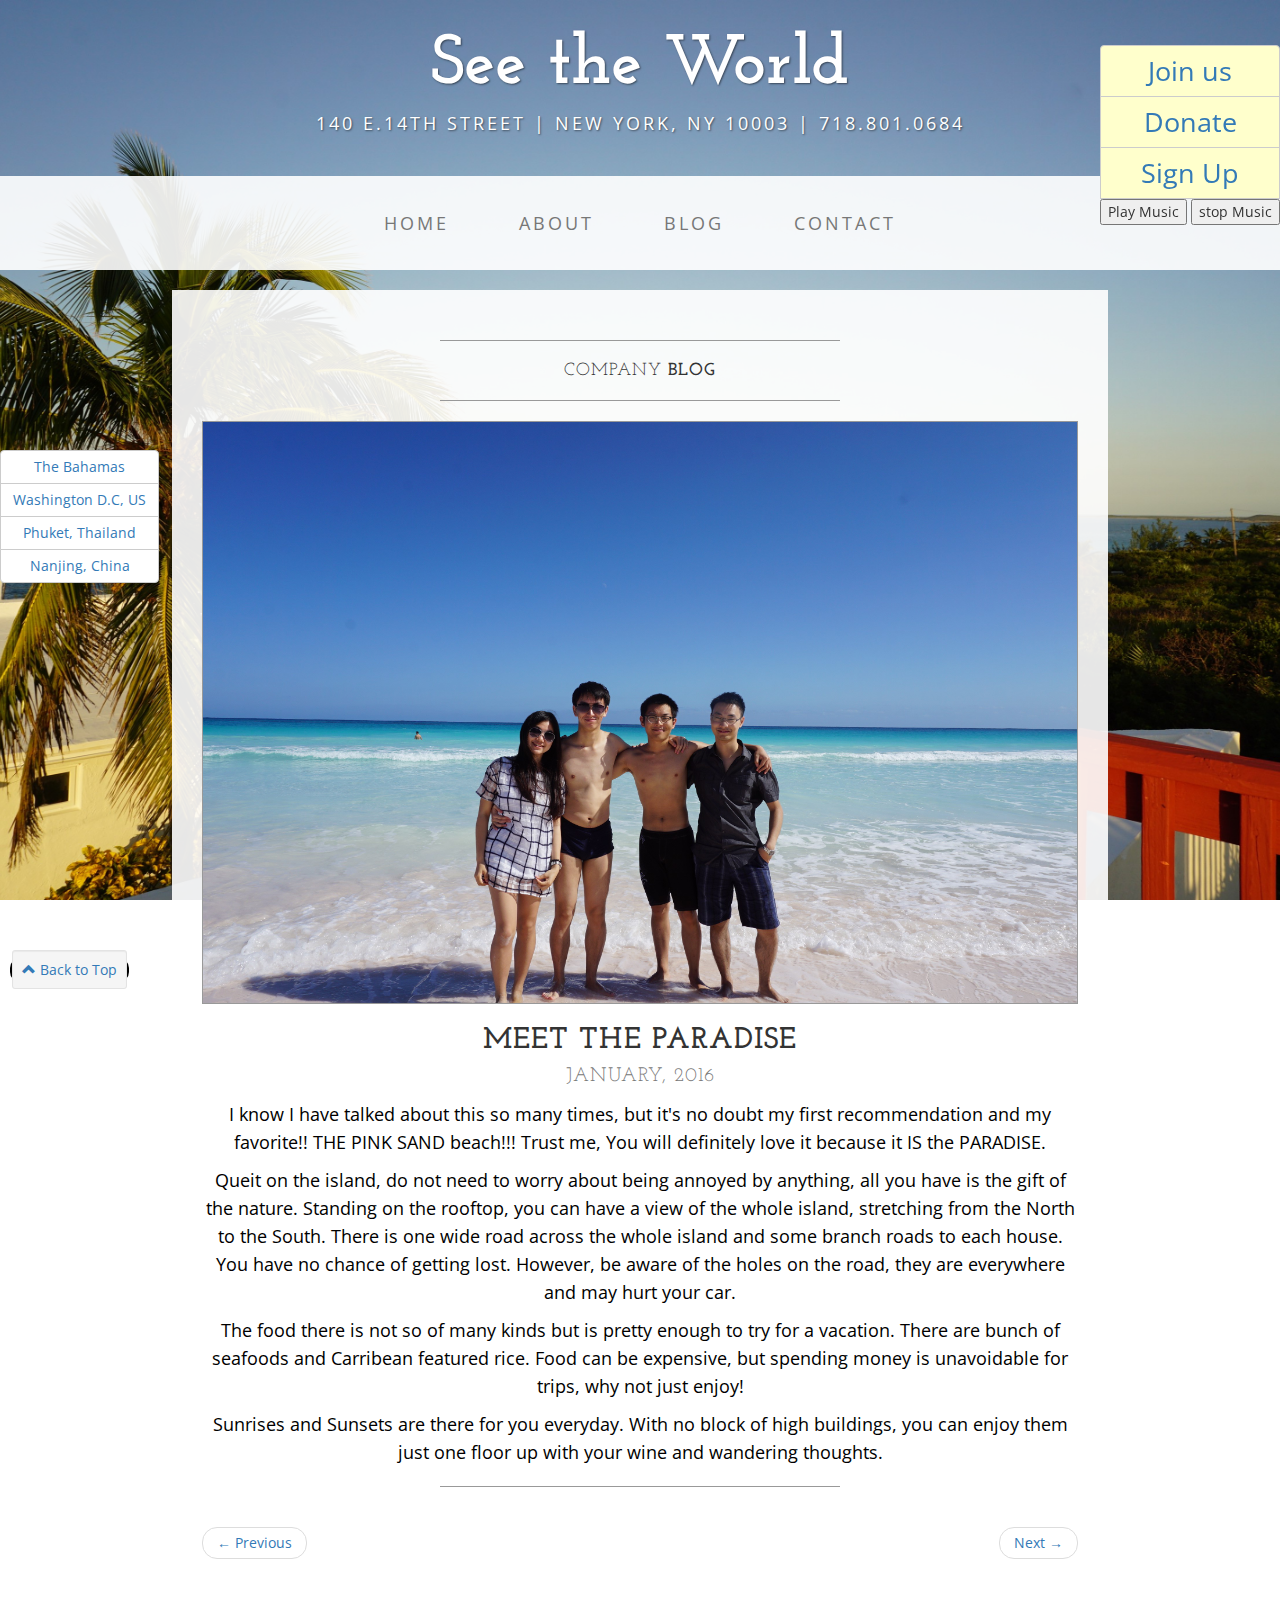
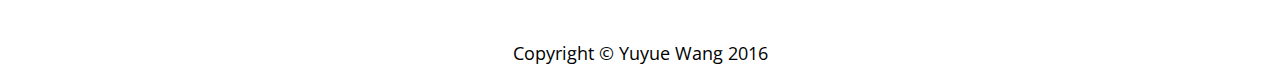
<file: blog/blog1.html>
<!DOCTYPE html>
<html lang="en">

<head>

    <meta charset="utf-8">
    <meta http-equiv="X-UA-Compatible" content="IE=edge">
    <meta name="viewport" content="width=device-width, initial-scale=1">
    <meta name="description" content="">
    <meta name="author" content="">

    <title>Blog - See the World</title>

    <!-- Bootstrap Core CSS -->
    <link href="../css/bootstrap.min.css" rel="stylesheet">

    <!-- Custom CSS -->
    <link href="../css/custom.css" rel="stylesheet">

    <!-- Fonts -->
    <link href="http://fonts.googleapis.com/css?family=Open+Sans:300italic,400italic,600italic,700italic,800italic,400,300,600,700,800" rel="stylesheet" type="text/css">
    <link href="http://fonts.googleapis.com/css?family=Josefin+Slab:100,300,400,600,700,100italic,300italic,400italic,600italic,700italic" rel="stylesheet" type="text/css">

    <!-- HTML5 Shim and Respond.js IE8 support of HTML5 elements and media queries -->
    <!-- WARNING: Respond.js doesn't work if you view the page via file:// -->
    <!--[if lt IE 9]>
        <script src="https://oss.maxcdn.com/libs/html5shiv/3.7.0/html5shiv.js"></script>
        <script src="https://oss.maxcdn.com/libs/respond.js/1.4.2/respond.min.js"></script>
    <![endif]-->
<script type="text/javascript" src="../js/soundjs-0.6.2.min.js"></script>
    <script>
        var soundID = "broadness";

        function loadSound () {
            createjs.Sound.registerSound("../audio/miss.mp3", soundID);
        }

        function playSound () {
            createjs.Sound.play(soundID);
        }

        function stopSound(){
            createjs.Sound.stop(soundID);
        }
        </script>
</head>

<body onload="loadSound();">
    <span id="top-link-block" class="hidden">
    <a href="#top" class="well well-sm"  onclick="$('html,body').animate({scrollTop:0},'slow');return false;">
        <i class="glyphicon glyphicon-chevron-up"></i> Back to Top
    </a>
    </span>
     <div class="btn-group-vertical" role="group" aria-label="..." id="action_list">
    <button type="button" class="btn btn-default" id="claire_action"><a href="../action.html">Join us</a></button>
    <button type="button" class="btn btn-default" id="claire_action"><a href="../donate.html">Donate</a></button>
    <button type="button" class="btn btn-default" id="claire_action"><a href="../signup.html">Sign Up</a></button>
     <button onclick="playSound();" class="playSound">Play Music</button>
    <button onclick="stopSound();" class="stopSound">stop Music</button>
    </div>
    <div class="brand">See the World</div>
    <div class="address-bar">140 E.14th Street | New York, NY 10003 | 718.801.0684</div>

    <!-- Navigation -->
    <nav class="navbar navbar-default" role="navigation">
        <div class="container">
            <!-- Brand and toggle get grouped for better mobile display -->
            <div class="navbar-header">
                <button type="button" class="navbar-toggle" data-toggle="collapse" data-target="#bs-example-navbar-collapse-1">
                    <span class="sr-only">Toggle navigation</span>
                    <span class="icon-bar"></span>
                    <span class="icon-bar"></span>
                    <span class="icon-bar"></span>
                </button>
                <!-- navbar-brand is hidden on larger screens, but visible when the menu is collapsed -->
                <a class="navbar-brand" href="../index.html">See the World</a>
            </div>
            <!-- Collect the nav links, forms, and other content for toggling -->
            <div class="collapse navbar-collapse" id="bs-example-navbar-collapse-1">
                <ul class="nav navbar-nav">
                    <li>
                        <a href="../index.html">Home</a>
                    </li>
                    <li>
                        <a href="../about.html">About</a>
                    </li>
                    <li>
                        <a href="../blog.html">Blog</a>
                    </li>
                    <li>
                        <a href="../contact.html">Contact</a>
                    </li>
                </ul>
            </div>
            <!-- /.navbar-collapse -->
        </div>
        <!-- /.container -->
    </nav>
     <div class="btn-group-vertical" role="group" aria-label="..." id="blog_guide">
        <button type="button" class="btn btn-default"><a href="blog1.html">The Bahamas</a></button>
        <button type="button" class="btn btn-default"><a href="blog2.html">Washington D.C, US</a></button>
       <button type="button" class="btn btn-default"> <a href="blog3.html">Phuket, Thailand</a></button>
       <button type="button" class="btn btn-default"> <a href="blog4.html">Nanjing, China</a></button>
    </div>
    <div class="container">

        <div class="row">
            <div class="box">
                <div class="col-lg-12">
                    <hr>
                    <h2 class="intro-text text-center">Company
                        <strong>blog</strong>
                    </h2>
                    <hr>
                </div>
                <div class="col-lg-12 text-center">
                    <img class="img-responsive img-border img-full" src="../img/blog1.jpg" alt="">
                    <h2>Meet the paradise
                        <br>
                        <small>January, 2016</small>
                    </h2>
                    <p>I know I have talked about this so many times, but it's no doubt my first recommendation and my favorite!! THE PINK SAND beach!!! Trust me, You will definitely love it because it IS the PARADISE.</p>
                    <p>Queit on the island, do not need to worry about being annoyed by anything, all you have is the gift of the nature. Standing on the rooftop, you can have a view of the whole island, stretching from the North to the South. There is one wide road across the whole island and some branch roads to each house. You have no chance of getting lost. However, be aware of the holes on the road, they are everywhere and may hurt your car.</p>
                    <p>The food there is not so of many kinds but is pretty enough to try for a vacation. There are bunch of seafoods and Carribean featured rice. Food can be expensive, but spending money is unavoidable for trips, why not just enjoy!</p>
                    <p>Sunrises and Sunsets are there for you everyday. With no block of high buildings, you can enjoy them just one floor up with your wine and wandering thoughts.</p>
                   
                    <hr>
                </div>
                
                
          
                <div class="col-lg-12 text-center">
                    <ul class="pager">
                        <li class="previous"><a href="blog0.html">&larr; Previous</a>
                        </li>
                        <li class="next"><a href="blog2.html">Next &rarr;</a>
                        </li>
                    </ul>
                </div>
            </div>
        </div>

    </div>
    <!-- /.container -->

    <footer>
        <div class="container">
            <div class="row">
                <div class="col-lg-12 text-center">
                    <p>Copyright &copy; Yuyue Wang 2016</p>
                </div>
            </div>
        </div>
    </footer>

    <!-- jQuery -->
    <script src="../js/jquery.js"></script>

    <!-- Bootstrap Core JavaScript -->
    <script src="../js/bootstrap.min.js"></script>
    <script src="../js/custom.js"></script>
</body>

</html>
</file>
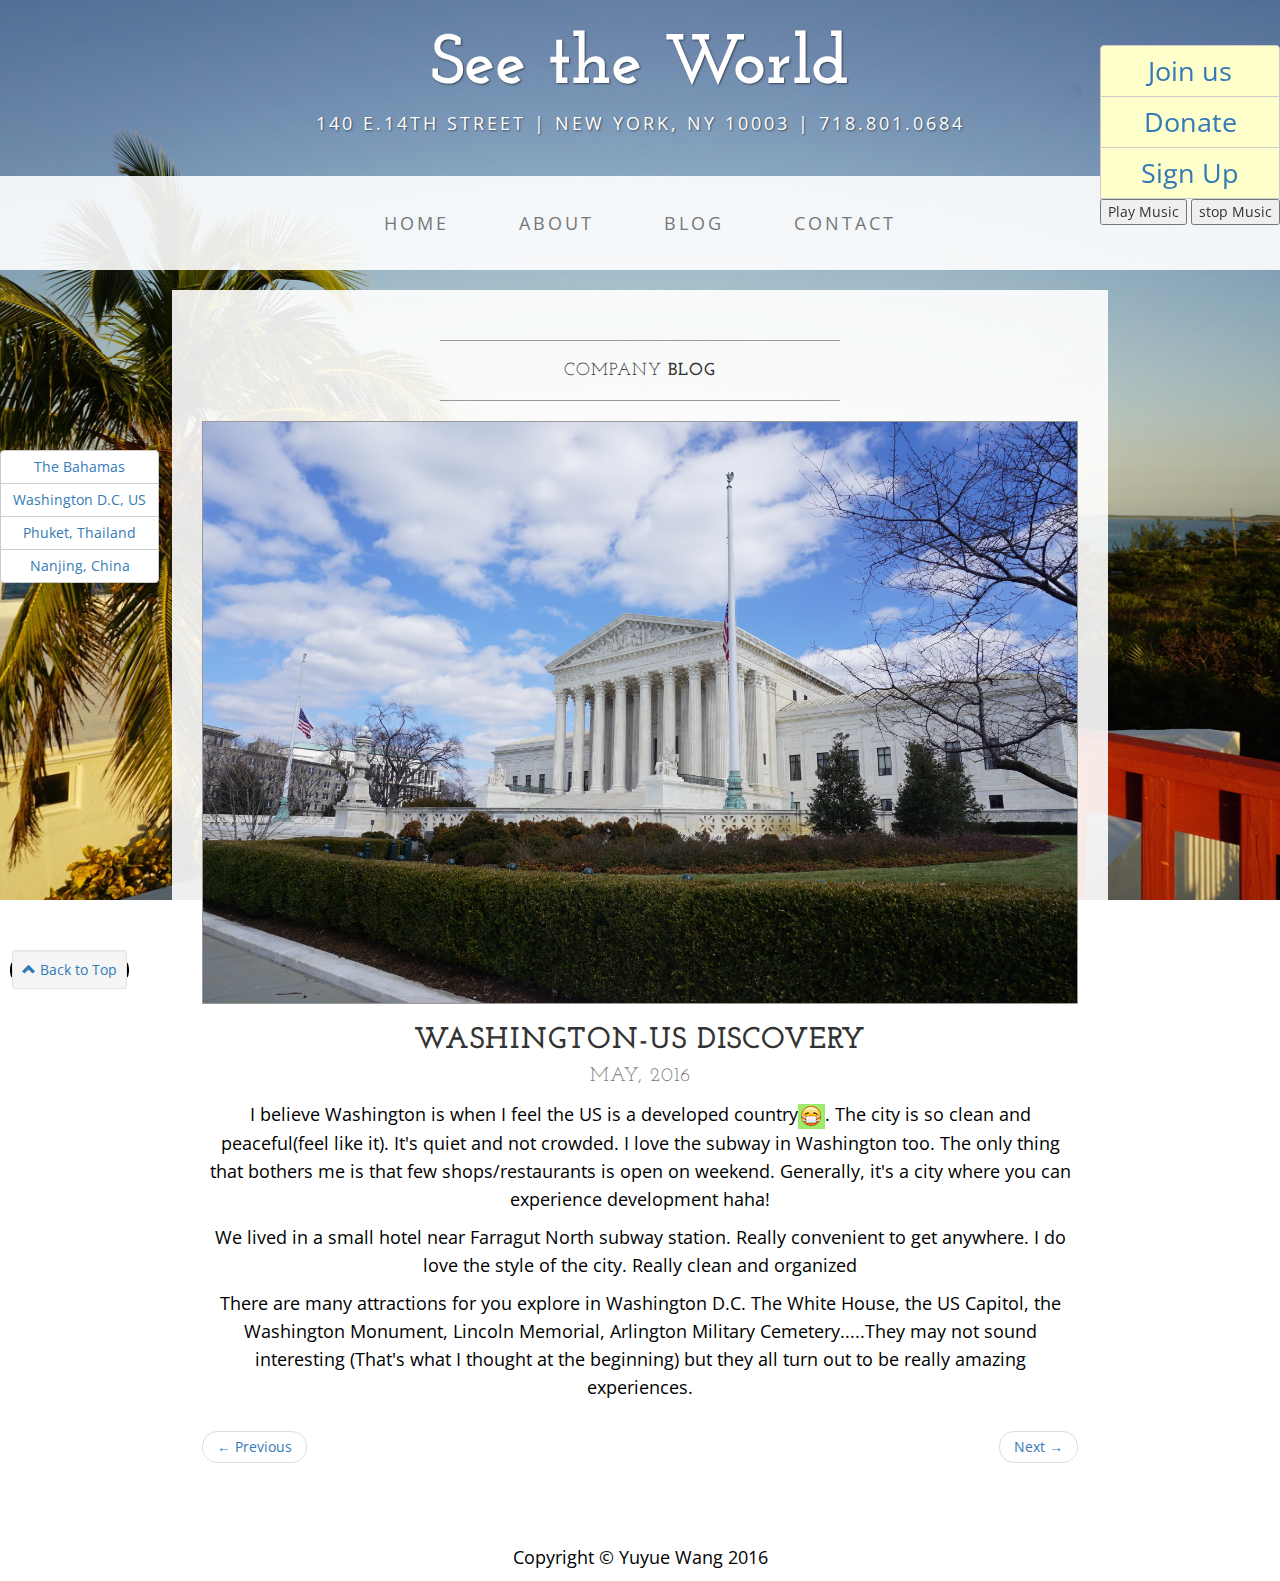
<file: blog/blog2.html>
<!DOCTYPE html>
<html lang="en">

<head>

    <meta charset="utf-8">
    <meta http-equiv="X-UA-Compatible" content="IE=edge">
    <meta name="viewport" content="width=device-width, initial-scale=1">
    <meta name="description" content="">
    <meta name="author" content="">

    <title>Blog - See the World</title>

    <!-- Bootstrap Core CSS -->
    <link href="../css/bootstrap.min.css" rel="stylesheet">

    <!-- Custom CSS -->
    <link href="../css/custom.css" rel="stylesheet">

    <!-- Fonts -->
    <link href="http://fonts.googleapis.com/css?family=Open+Sans:300italic,400italic,600italic,700italic,800italic,400,300,600,700,800" rel="stylesheet" type="text/css">
    <link href="http://fonts.googleapis.com/css?family=Josefin+Slab:100,300,400,600,700,100italic,300italic,400italic,600italic,700italic" rel="stylesheet" type="text/css">

    <!-- HTML5 Shim and Respond.js IE8 support of HTML5 elements and media queries -->
    <!-- WARNING: Respond.js doesn't work if you view the page via file:// -->
    <!--[if lt IE 9]>
        <script src="https://oss.maxcdn.com/libs/html5shiv/3.7.0/html5shiv.js"></script>
        <script src="https://oss.maxcdn.com/libs/respond.js/1.4.2/respond.min.js"></script>
    <![endif]-->
<script type="text/javascript" src="../js/soundjs-0.6.2.min.js"></script>
    <script>
        var soundID = "miss";

        function loadSound () {
            createjs.Sound.registerSound("../audio/miss.mp3", soundID);
        }

        function playSound () {
            createjs.Sound.play(soundID);
        }

        function stopSound(){
            createjs.Sound.stop(soundID);
        }
        </script>
</head>

<body onload="loadSound();">
    <span id="top-link-block" class="hidden">
    <a href="#top" class="well well-sm"  onclick="$('html,body').animate({scrollTop:0},'slow');return false;">
        <i class="glyphicon glyphicon-chevron-up"></i> Back to Top
    </a>
    </span>
     <div class="btn-group-vertical" role="group" aria-label="..." id="action_list">
    <button type="button" class="btn btn-default" id="claire_action"><a href="../action.html">Join us</a></button>
    <button type="button" class="btn btn-default" id="claire_action"><a href="../donate.html">Donate</a></button>
    <button type="button" class="btn btn-default" id="claire_action"><a href="../signup.html">Sign Up</a></button>
     <button onclick="playSound();" class="playSound">Play Music</button>
    <button onclick="stopSound();" class="stopSound">stop Music</button>
    </div>
    <div class="brand">See the World</div>
    <div class="address-bar">140 E.14th Street | New York, NY 10003 | 718.801.0684</div>

    <!-- Navigation -->
    <nav class="navbar navbar-default" role="navigation">
        <div class="container">
            <!-- Brand and toggle get grouped for better mobile display -->
            <div class="navbar-header">
                <button type="button" class="navbar-toggle" data-toggle="collapse" data-target="#bs-example-navbar-collapse-1">
                    <span class="sr-only">Toggle navigation</span>
                    <span class="icon-bar"></span>
                    <span class="icon-bar"></span>
                    <span class="icon-bar"></span>
                </button>
                <!-- navbar-brand is hidden on larger screens, but visible when the menu is collapsed -->
                <a class="navbar-brand" href="../index.html">See the World</a>
            </div>
            <!-- Collect the nav links, forms, and other content for toggling -->
            <div class="collapse navbar-collapse" id="bs-example-navbar-collapse-1">
                <ul class="nav navbar-nav">
                    <li>
                        <a href="../index.html">Home</a>
                    </li>
                    <li>
                        <a href="../about.html">About</a>
                    </li>
                    <li>
                        <a href="../blog.html">Blog</a>
                    </li>
                    <li>
                        <a href="../contact.html">Contact</a>
                    </li>
                </ul>
            </div>
            <!-- /.navbar-collapse -->
        </div>
        <!-- /.container -->
    </nav>
     <div class="btn-group-vertical" role="group" aria-label="..." id="blog_guide">
        <button type="button" class="btn btn-default"><a href="blog1.html">The Bahamas</a></button>
        <button type="button" class="btn btn-default"><a href="blog2.html">Washington D.C, US</a></button>
       <button type="button" class="btn btn-default"> <a href="blog3.html">Phuket, Thailand</a></button>
       <button type="button" class="btn btn-default"> <a href="blog4.html">Nanjing, China</a></button>
    </div>
    <div class="container">

        <div class="row">
            <div class="box">
                <div class="col-lg-12">
                    <hr>
                    <h2 class="intro-text text-center">Company
                        <strong>blog</strong>
                    </h2>
                    <hr>
                </div>
                <div class="col-lg-12 text-center">
                    <img class="img-responsive img-border img-full" src="../img/slide-3.jpg" alt="">
                    <h2>Washington-US discovery
                        <br>
                        <small>May, 2016</small>
                    </h2>
                    <p>I believe Washington is when I feel the US is a developed country<img src="../img/emoji.PNG">. The city is so clean and peaceful(feel like it). It's quiet and not crowded. I love the subway in Washington too. The only thing that bothers me is that few shops/restaurants is open on weekend. Generally, it's a city where you can experience development haha!</p>
                    <p>We lived in a small hotel near Farragut North subway station. Really convenient to get anywhere. I do love the style of the city. Really clean and organized</p>
                    <p>There are many attractions for you explore in Washington D.C. The White House, the US Capitol, the Washington Monument, Lincoln Memorial, Arlington Military Cemetery.....They may not sound interesting (That's what I thought at the beginning) but they all turn out to be really amazing experiences.</p>
                   
                </div>
                
                
          
                <div class="col-lg-12 text-center">
                    <ul class="pager">
                        <li class="previous"><a href="blog1.html">&larr; Previous</a>
                        </li>
                        <li class="next"><a href="blog3.html">Next &rarr;</a>
                        </li>
                    </ul>
                </div>
            </div>
        </div>

    </div>
    <!-- /.container -->

    <footer>
        <div class="container">
            <div class="row">
                <div class="col-lg-12 text-center">
                    <p>Copyright &copy; Yuyue Wang 2016</p>
                </div>
            </div>
        </div>
    </footer>

    <!-- jQuery -->
    <script src="../js/jquery.js"></script>

    <!-- Bootstrap Core JavaScript -->
    <script src="../js/bootstrap.min.js"></script>
    <script src="../js/custom.js"></script>
</body>

</html>
</file>
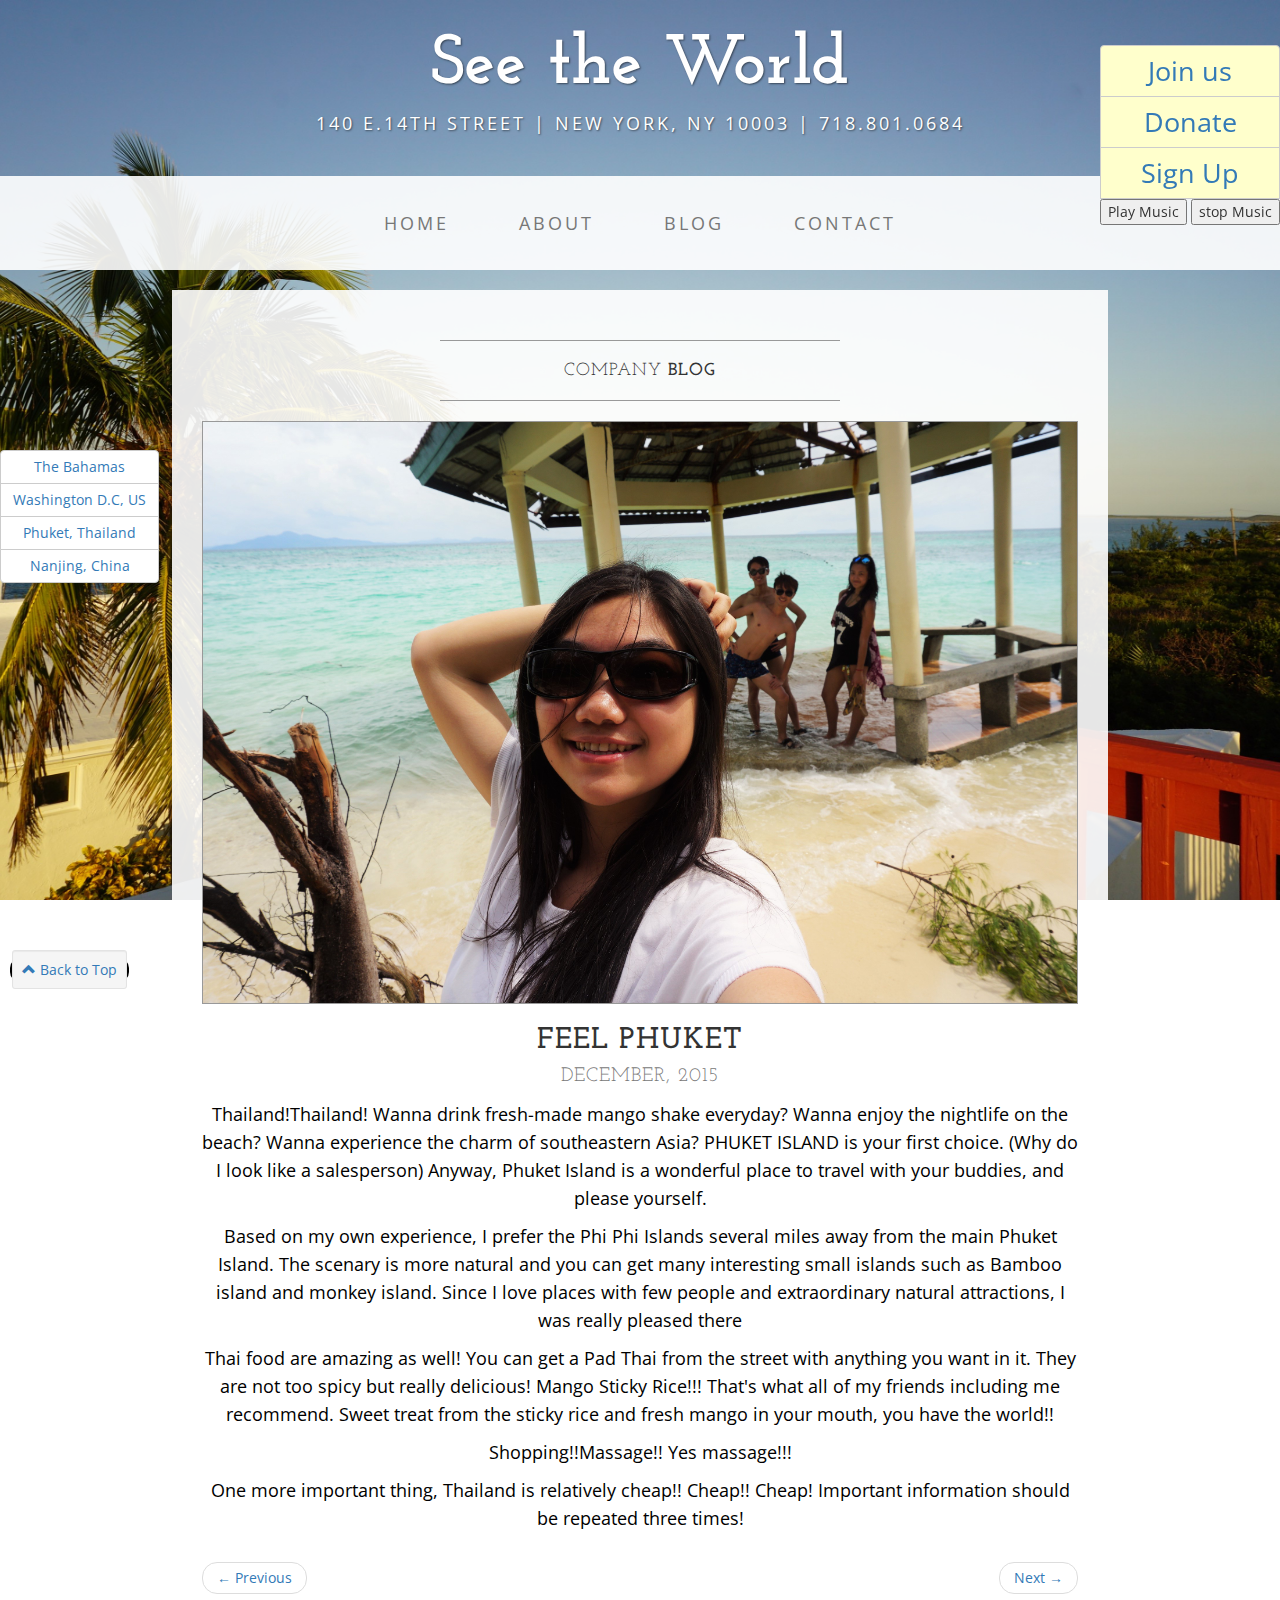
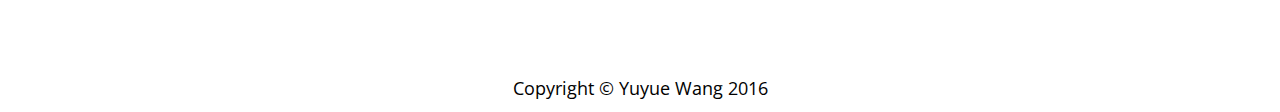
<file: blog/blog3.html>
<!DOCTYPE html>
<html lang="en">

<head>

    <meta charset="utf-8">
    <meta http-equiv="X-UA-Compatible" content="IE=edge">
    <meta name="viewport" content="width=device-width, initial-scale=1">
    <meta name="description" content="">
    <meta name="author" content="">

    <title>Blog - See the World</title>

    <!-- Bootstrap Core CSS -->
    <link href="../css/bootstrap.min.css" rel="stylesheet">

    <!-- Custom CSS -->
    <link href="../css/custom.css" rel="stylesheet">

    <!-- Fonts -->
    <link href="http://fonts.googleapis.com/css?family=Open+Sans:300italic,400italic,600italic,700italic,800italic,400,300,600,700,800" rel="stylesheet" type="text/css">
    <link href="http://fonts.googleapis.com/css?family=Josefin+Slab:100,300,400,600,700,100italic,300italic,400italic,600italic,700italic" rel="stylesheet" type="text/css">

    <!-- HTML5 Shim and Respond.js IE8 support of HTML5 elements and media queries -->
    <!-- WARNING: Respond.js doesn't work if you view the page via file:// -->
    <!--[if lt IE 9]>
        <script src="https://oss.maxcdn.com/libs/html5shiv/3.7.0/html5shiv.js"></script>
        <script src="https://oss.maxcdn.com/libs/respond.js/1.4.2/respond.min.js"></script>
    <![endif]-->
<script type="text/javascript" src="../js/soundjs-0.6.2.min.js"></script>
    <script>
        var soundID = "broadness";

        function loadSound () {
            createjs.Sound.registerSound("../audio/miss.mp3", soundID);
        }

        function playSound () {
            createjs.Sound.play(soundID);
        }

        function stopSound(){
            createjs.Sound.stop(soundID);
        }
        </script>
</head>

<body onload="loadSound();">
    <span id="top-link-block" class="hidden">
    <a href="#top" class="well well-sm"  onclick="$('html,body').animate({scrollTop:0},'slow');return false;">
        <i class="glyphicon glyphicon-chevron-up"></i> Back to Top
    </a>
    </span>
     <div class="btn-group-vertical" role="group" aria-label="..." id="action_list">
    <button type="button" class="btn btn-default" id="claire_action"><a href="../action.html">Join us</a></button>
    <button type="button" class="btn btn-default" id="claire_action"><a href="../donate.html">Donate</a></button>
    <button type="button" class="btn btn-default" id="claire_action"><a href="../signup.html">Sign Up</a></button>
     <button onclick="playSound();" class="playSound">Play Music</button>
    <button onclick="stopSound();" class="stopSound">stop Music</button>
    </div>
    <div class="brand">See the World</div>
    <div class="address-bar">140 E.14th Street | New York, NY 10003 | 718.801.0684</div>

    <!-- Navigation -->
    <nav class="navbar navbar-default" role="navigation">
        <div class="container">
            <!-- Brand and toggle get grouped for better mobile display -->
            <div class="navbar-header">
                <button type="button" class="navbar-toggle" data-toggle="collapse" data-target="#bs-example-navbar-collapse-1">
                    <span class="sr-only">Toggle navigation</span>
                    <span class="icon-bar"></span>
                    <span class="icon-bar"></span>
                    <span class="icon-bar"></span>
                </button>
                <!-- navbar-brand is hidden on larger screens, but visible when the menu is collapsed -->
                <a class="navbar-brand" href="../index.html">See the World</a>
            </div>
            <!-- Collect the nav links, forms, and other content for toggling -->
            <div class="collapse navbar-collapse" id="bs-example-navbar-collapse-1">
                <ul class="nav navbar-nav">
                    <li>
                        <a href="../index.html">Home</a>
                    </li>
                    <li>
                        <a href="../about.html">About</a>
                    </li>
                    <li>
                        <a href="../blog.html">Blog</a>
                    </li>
                    <li>
                        <a href="../contact.html">Contact</a>
                    </li>
                </ul>
            </div>
            <!-- /.navbar-collapse -->
        </div>
        <!-- /.container -->
    </nav>
     <div class="btn-group-vertical" role="group" aria-label="..." id="blog_guide">
        <button type="button" class="btn btn-default"><a href="blog1.html">The Bahamas</a></button>
        <button type="button" class="btn btn-default"><a href="blog2.html">Washington D.C, US</a></button>
       <button type="button" class="btn btn-default"> <a href="blog3.html">Phuket, Thailand</a></button>
       <button type="button" class="btn btn-default"> <a href="blog4.html">Nanjing, China</a></button>
    </div>
    <div class="container">

        <div class="row">
            <div class="box">
                <div class="col-lg-12">
                    <hr>
                    <h2 class="intro-text text-center">Company
                        <strong>blog</strong>
                    </h2>
                    <hr>
                </div>
                <div class="col-lg-12 text-center">
                    <img class="img-responsive img-border img-full" src="../img/slide-7.jpg" alt="">
                    <h2>Feel Phuket
                        <br>
                        <small>December, 2015</small>
                    </h2>
                    <p>Thailand!Thailand! Wanna drink fresh-made mango shake everyday? Wanna enjoy the nightlife on the beach? Wanna experience the charm of southeastern Asia? PHUKET ISLAND is your first choice. (Why do I look like a salesperson) Anyway, Phuket Island is a wonderful place to travel with your buddies, and please yourself.</p>
                    <p>Based on my own experience, I prefer the Phi Phi Islands several miles away from the main Phuket Island. The scenary is more natural and you can get many interesting small islands such as Bamboo island and monkey island. Since I love places with few people and extraordinary natural attractions, I was really pleased there</p>
                    <p>Thai food are amazing as well! You can get a Pad Thai from the street with anything you want in it. They are not too spicy but really delicious! Mango Sticky Rice!!! That's what all of my friends including me recommend. Sweet treat from the sticky rice and fresh mango in your mouth, you have the world!!</p>
                    <p>Shopping!!Massage!! Yes massage!!!</p>
                    <p>One more important thing, Thailand is relatively cheap!! Cheap!! Cheap! Important information should be repeated three times!</p>
                   
                </div>
                
                
          
                <div class="col-lg-12 text-center">
                    <ul class="pager">
                        <li class="previous"><a href="blog2.html">&larr; Previous</a>
                        </li>
                        <li class="next"><a href="blog4.html">Next &rarr;</a>
                        </li>
                    </ul>
                </div>
            </div>
        </div>

    </div>
    <!-- /.container -->

    <footer>
        <div class="container">
            <div class="row">
                <div class="col-lg-12 text-center">
                    <p>Copyright &copy; Yuyue Wang 2016</p>
                </div>
            </div>
        </div>
    </footer>

    <!-- jQuery -->
    <script src="../js/jquery.js"></script>

    <!-- Bootstrap Core JavaScript -->
    <script src="../js/bootstrap.min.js"></script>
    <script src="../js/custom.js"></script>
</body>

</html>
</file>
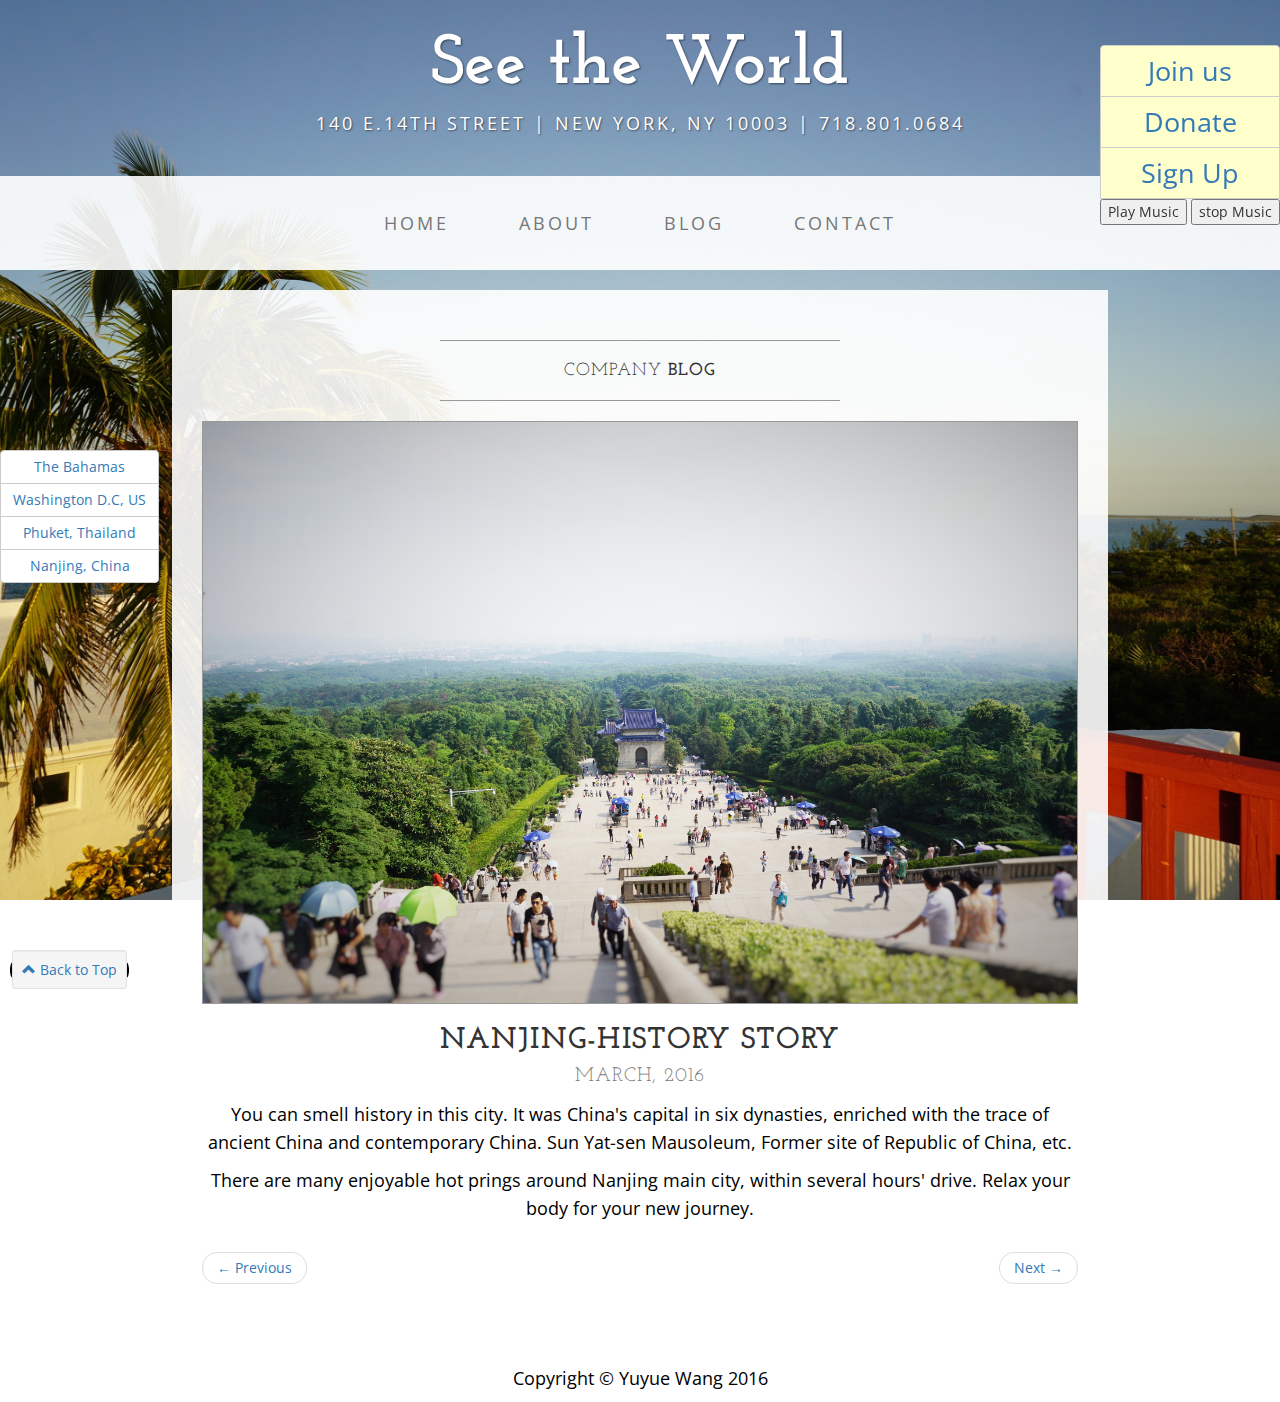
<file: blog/blog4.html>
<!DOCTYPE html>
<html lang="en">

<head>

    <meta charset="utf-8">
    <meta http-equiv="X-UA-Compatible" content="IE=edge">
    <meta name="viewport" content="width=device-width, initial-scale=1">
    <meta name="description" content="">
    <meta name="author" content="">

    <title>Blog - See the World</title>

    <!-- Bootstrap Core CSS -->
    <link href="../css/bootstrap.min.css" rel="stylesheet">

    <!-- Custom CSS -->
    <link href="../css/custom.css" rel="stylesheet">

    <!-- Fonts -->
    <link href="http://fonts.googleapis.com/css?family=Open+Sans:300italic,400italic,600italic,700italic,800italic,400,300,600,700,800" rel="stylesheet" type="text/css">
    <link href="http://fonts.googleapis.com/css?family=Josefin+Slab:100,300,400,600,700,100italic,300italic,400italic,600italic,700italic" rel="stylesheet" type="text/css">

    <!-- HTML5 Shim and Respond.js IE8 support of HTML5 elements and media queries -->
    <!-- WARNING: Respond.js doesn't work if you view the page via file:// -->
    <!--[if lt IE 9]>
        <script src="https://oss.maxcdn.com/libs/html5shiv/3.7.0/html5shiv.js"></script>
        <script src="https://oss.maxcdn.com/libs/respond.js/1.4.2/respond.min.js"></script>
    <![endif]-->
<script type="text/javascript" src="../js/soundjs-0.6.2.min.js"></script>
    <script>
        var soundID = "broadness";

        function loadSound () {
            createjs.Sound.registerSound("../audio/miss.mp3", soundID);
        }

        function playSound () {
            createjs.Sound.play(soundID);
        }

        function stopSound(){
            createjs.Sound.stop(soundID);
        }
        </script>
</head>

<body onload="loadSound();">
    <span id="top-link-block" class="hidden">
    <a href="#top" class="well well-sm"  onclick="$('html,body').animate({scrollTop:0},'slow');return false;">
        <i class="glyphicon glyphicon-chevron-up"></i> Back to Top
    </a>
    </span>
     <div class="btn-group-vertical" role="group" aria-label="..." id="action_list">
    <button type="button" class="btn btn-default" id="claire_action"><a href="../action.html">Join us</a></button>
    <button type="button" class="btn btn-default" id="claire_action"><a href="../donate.html">Donate</a></button>
    <button type="button" class="btn btn-default" id="claire_action"><a href="../signup.html">Sign Up</a></button>
     <button onclick="playSound();" class="playSound">Play Music</button>
    <button onclick="stopSound();" class="stopSound">stop Music</button>
    </div>
    <div class="brand">See the World</div>
    <div class="address-bar">140 E.14th Street | New York, NY 10003 | 718.801.0684</div>

    <!-- Navigation -->
    <nav class="navbar navbar-default" role="navigation">
        <div class="container">
            <!-- Brand and toggle get grouped for better mobile display -->
            <div class="navbar-header">
                <button type="button" class="navbar-toggle" data-toggle="collapse" data-target="#bs-example-navbar-collapse-1">
                    <span class="sr-only">Toggle navigation</span>
                    <span class="icon-bar"></span>
                    <span class="icon-bar"></span>
                    <span class="icon-bar"></span>
                </button>
                <!-- navbar-brand is hidden on larger screens, but visible when the menu is collapsed -->
                <a class="navbar-brand" href="../index.html">See the World</a>
            </div>
            <!-- Collect the nav links, forms, and other content for toggling -->
            <div class="collapse navbar-collapse" id="bs-example-navbar-collapse-1">
                <ul class="nav navbar-nav">
                    <li>
                        <a href="../index.html">Home</a>
                    </li>
                    <li>
                        <a href="../about.html">About</a>
                    </li>
                    <li>
                        <a href="../blog.html">Blog</a>
                    </li>
                    <li>
                        <a href="../contact.html">Contact</a>
                    </li>
                </ul>
            </div>
            <!-- /.navbar-collapse -->
        </div>
        <!-- /.container -->
    </nav>
     <div class="btn-group-vertical" role="group" aria-label="..." id="blog_guide">
        <button type="button" class="btn btn-default"><a href="blog1.html">The Bahamas</a></button>
        <button type="button" class="btn btn-default"><a href="blog2.html">Washington D.C, US</a></button>
       <button type="button" class="btn btn-default"> <a href="blog3.html">Phuket, Thailand</a></button>
       <button type="button" class="btn btn-default"> <a href="blog4.html">Nanjing, China</a></button>
    </div>
    <div class="container">

        <div class="row">
            <div class="box">
                <div class="col-lg-12">
                    <hr>
                    <h2 class="intro-text text-center">Company
                        <strong>blog</strong>
                    </h2>
                    <hr>
                </div>
                <div class="col-lg-12 text-center">
                    <img class="img-responsive img-border img-full" src="../img/blog4.jpg" alt="">
                    <h2 >Nanjing-History Story
                        <br>
                        <small>March, 2016</small>
                    </h2>
                    <p>You can smell history in this city. It was China's capital in six dynasties, enriched with the trace of ancient China and contemporary China. Sun Yat-sen Mausoleum, Former site of Republic of China, etc. </p>
                    <p>There are many enjoyable hot prings around Nanjing main city, within several hours' drive. Relax your body for your new journey.</p>
                   
                </div>
                
                
          
                <div class="col-lg-12 text-center">
                    <ul class="pager">
                        <li class="previous"><a href="blog3.html">&larr; Previous</a>
                        </li>
                        <li class="next"><a href="blog_last.html">Next &rarr;</a>
                        </li>
                    </ul>
                </div>
            </div>
        </div>

    </div>
    <!-- /.container -->

    <footer>
        <div class="container">
            <div class="row">
                <div class="col-lg-12 text-center">
                    <p>Copyright &copy; Yuyue Wang 2016</p>
                </div>
            </div>
        </div>
    </footer>

    <!-- jQuery -->
    <script src="../js/jquery.js"></script>

    <!-- Bootstrap Core JavaScript -->
    <script src="../js/bootstrap.min.js"></script>
    <script src="../js/custom.js"></script>
</body>

</html>
</file>
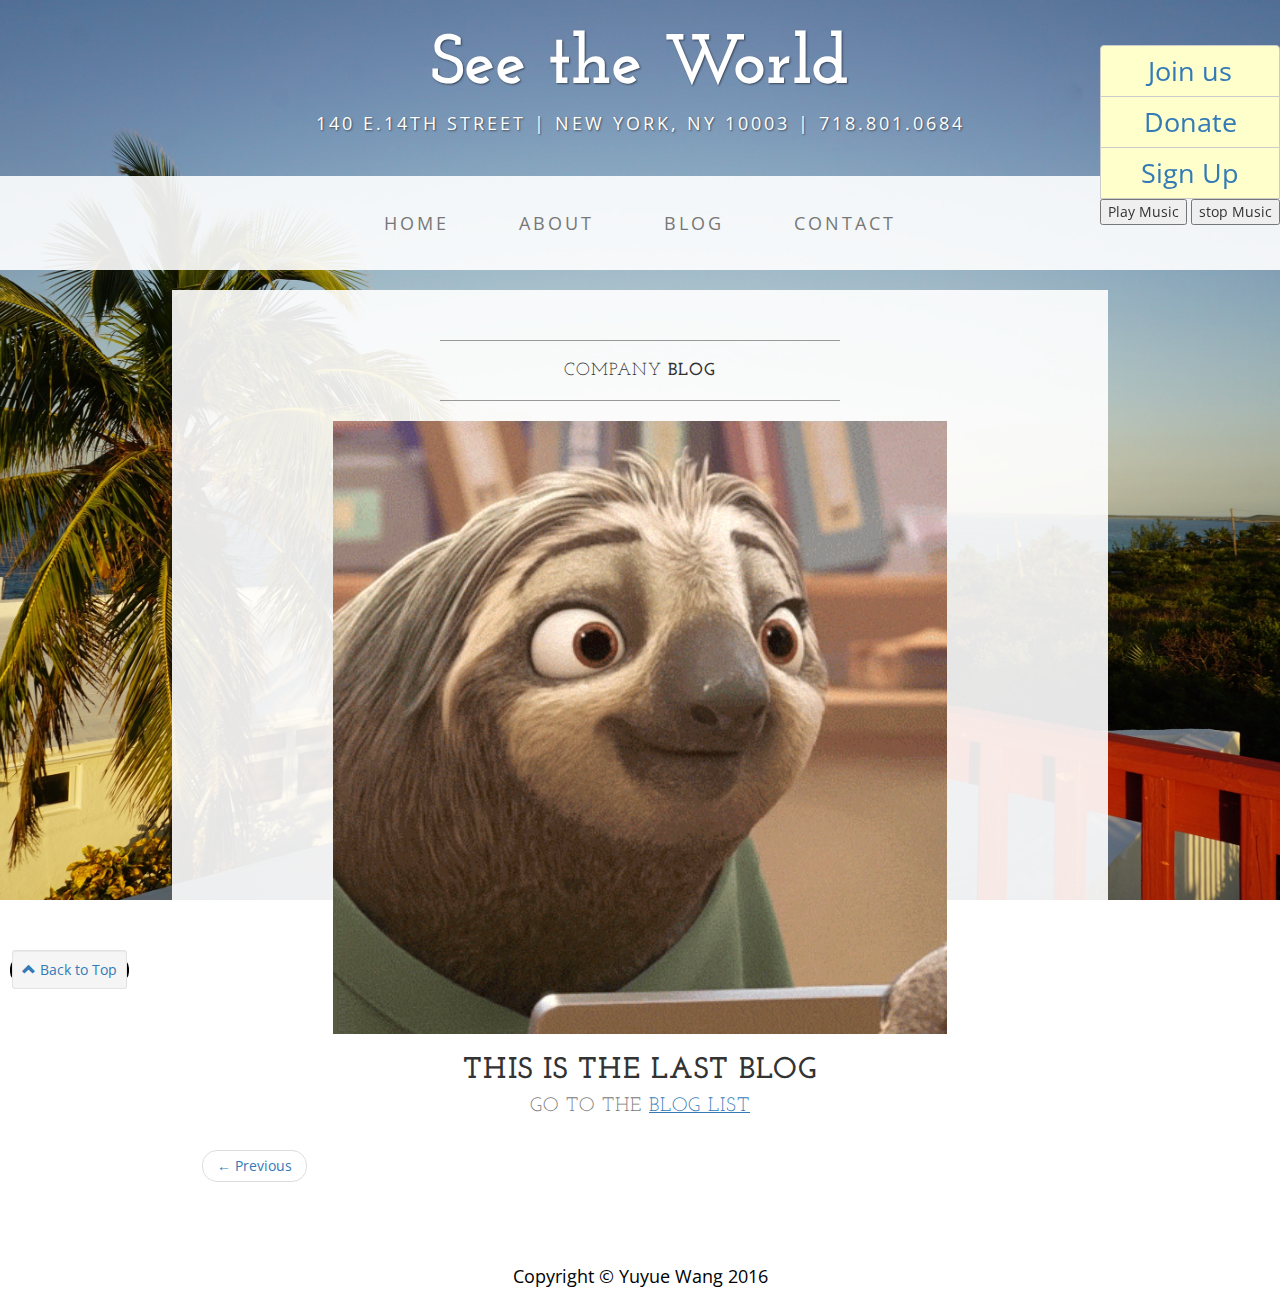
<file: blog/blog_last.html>
<!DOCTYPE html>
<html lang="en">

<head>

    <meta charset="utf-8">
    <meta http-equiv="X-UA-Compatible" content="IE=edge">
    <meta name="viewport" content="width=device-width, initial-scale=1">
    <meta name="description" content="">
    <meta name="author" content="">

    <title>Blog - See the World</title>

    <!-- Bootstrap Core CSS -->
    <link href="../css/bootstrap.min.css" rel="stylesheet">

    <!-- Custom CSS -->
    <link href="../css/custom.css" rel="stylesheet">

    <!-- Fonts -->
    <link href="http://fonts.googleapis.com/css?family=Open+Sans:300italic,400italic,600italic,700italic,800italic,400,300,600,700,800" rel="stylesheet" type="text/css">
    <link href="http://fonts.googleapis.com/css?family=Josefin+Slab:100,300,400,600,700,100italic,300italic,400italic,600italic,700italic" rel="stylesheet" type="text/css">

    <!-- HTML5 Shim and Respond.js IE8 support of HTML5 elements and media queries -->
    <!-- WARNING: Respond.js doesn't work if you view the page via file:// -->
    <!--[if lt IE 9]>
        <script src="https://oss.maxcdn.com/libs/html5shiv/3.7.0/html5shiv.js"></script>
        <script src="https://oss.maxcdn.com/libs/respond.js/1.4.2/respond.min.js"></script>
    <![endif]-->
<script type="text/javascript" src="../js/soundjs-0.6.2.min.js"></script>
    <script>
        var soundID = "broadness";

        function loadSound () {
            createjs.Sound.registerSound("../audio/miss.mp3", soundID);
        }

        function playSound () {
            createjs.Sound.play(soundID);
        }

        function stopSound(){
            createjs.Sound.stop(soundID);
        }
        </script>
</head>

<body onload="loadSound();">
    <span id="top-link-block" class="hidden">
    <a href="#top" class="well well-sm"  onclick="$('html,body').animate({scrollTop:0},'slow');return false;">
        <i class="glyphicon glyphicon-chevron-up"></i> Back to Top
    </a>
    </span>
     <div class="btn-group-vertical" role="group" aria-label="..." id="action_list">
    <button type="button" class="btn btn-default" id="claire_action"><a href="../action.html">Join us</a></button>
    <button type="button" class="btn btn-default" id="claire_action"><a href="../donate.html">Donate</a></button>
    <button type="button" class="btn btn-default" id="claire_action"><a href="../signup.html">Sign Up</a></button>
     <button onclick="playSound();" class="playSound">Play Music</button>
    <button onclick="stopSound();" class="stopSound">stop Music</button>
    </div>
    <div class="brand">See the World</div>
    <div class="address-bar">140 E.14th Street | New York, NY 10003 | 718.801.0684</div>

    <!-- Navigation -->
    <nav class="navbar navbar-default" role="navigation">
        <div class="container">
            <!-- Brand and toggle get grouped for better mobile display -->
            <div class="navbar-header">
                <button type="button" class="navbar-toggle" data-toggle="collapse" data-target="#bs-example-navbar-collapse-1">
                    <span class="sr-only">Toggle navigation</span>
                    <span class="icon-bar"></span>
                    <span class="icon-bar"></span>
                    <span class="icon-bar"></span>
                </button>
                <!-- navbar-brand is hidden on larger screens, but visible when the menu is collapsed -->
                <a class="navbar-brand" href="../index.html">See the World</a>
            </div>
            <!-- Collect the nav links, forms, and other content for toggling -->
            <div class="collapse navbar-collapse" id="bs-example-navbar-collapse-1">
                <ul class="nav navbar-nav">
                    <li>
                        <a href="../index.html">Home</a>
                    </li>
                    <li>
                        <a href="../about.html">About</a>
                    </li>
                    <li>
                        <a href="../blog.html">Blog</a>
                    </li>
                    <li>
                        <a href="../contact.html">Contact</a>
                    </li>
                </ul>
            </div>
            <!-- /.navbar-collapse -->
        </div>
        <!-- /.container -->
    </nav>

    <div class="container">

        <div class="row">
            <div class="box">
                <div class="col-lg-12">
                    <hr>
                    <h2 class="intro-text text-center">Company
                        <strong>blog</strong>
                    </h2>
                    <hr>
                </div>
                <div class="col-lg-12 text-center">
                    <img class="last_blog_img" src="../img/flash.gif" alt="" >
                    <h2>This is the LAST blog
                        <br>
                        <small>Go to the <a href="../blog.html"><u>blog list</u></a></small>
                    </h2>
                    
                   
                </div>
                
                
          
                <div class="col-lg-12 text-center">
                    <ul class="pager">
                        <li class="previous"><a href="blog4.html">&larr; Previous</a>
                        </li>
                        
                    </ul>
                </div>
            </div>
        </div>

    </div>
    <!-- /.container -->

    <footer>
        <div class="container">
            <div class="row">
                <div class="col-lg-12 text-center">
                    <p>Copyright &copy; Yuyue Wang 2016</p>
                </div>
            </div>
        </div>
    </footer>

    <!-- jQuery -->
    <script src="../js/jquery.js"></script>

    <!-- Bootstrap Core JavaScript -->
    <script src="../js/bootstrap.min.js"></script>
    <script src="../js/custom.js"></script>
</body>

</html>
</file>
<file: css/custom.css>
/*!
 * Start Bootstrap - Business Casual Bootstrap Theme (http://startbootstrap.com)
 * Code licensed under the Apache License v2.0.
 * For details, see http://www.apache.org/licenses/LICENSE-2.0.
 */

body {
    font-family: "Open Sans","Helvetica Neue",Helvetica,Arial,sans-serif;
    background: url('../img/background.jpg') no-repeat center center fixed;
    -webkit-background-size: cover;
    -moz-background-size: cover;
    background-size: cover;
    -o-background-size: cover;
}

h1,
h2,
h3,
h4,
h5,
h6 {
    text-transform: uppercase;
    font-family: "Josefin Slab","Helvetica Neue",Helvetica,Arial,sans-serif;
    font-weight: 700;
    letter-spacing: 1px;
}

p {
    font-size: 1.25em;
    line-height: 1.6;
    color: #000;
}

hr {
    max-width: 400px;
    border-color: #999999;
}

.brand,
.address-bar {
    display: none;
}

.navbar-brand {
    text-transform: uppercase;
    font-weight: 900;
    letter-spacing: 2px;
}

.navbar-nav {
    text-transform: uppercase;
    font-weight: 400;
    letter-spacing: 3px;
}

.img-full {
    min-width: 100%;
}

.brand-before,
.brand-name {
    text-transform: capitalize;
}

.brand-before {
    margin: 15px 0;
}

.brand-name {
    margin: 0;
    font-size: 4em;
}

.tagline-divider {
    margin: 15px auto 3px;
    max-width: 250px;
    border-color: #999999;
}

.box {
    margin-bottom: 20px;
    padding: 30px 15px;
    background: #fff;
    background: rgba(255,255,255,0.9);
}

.intro-text {
    text-transform: uppercase;
    font-size: 1.25em;
    font-weight: 400;
    letter-spacing: 1px;
}

.img-border {
    float: none;
    margin: 0 auto 0;
    border: #999999 solid 1px;
}

.img-left {
    float: none;
    margin: 0 auto 0;
}

footer {
    background: #fff;
    background: rgba(255,255,255,0.9);
}

footer p {
    margin: 0;
    padding: 10px 0;
}

@media screen and (min-width:768px) {
    .brand {
        display: inherit;
        margin: 0;
        padding: 30px 0 10px;
        text-align: center;
        text-shadow: 1px 1px 2px rgba(0,0,0,0.5);
        font-family: "Josefin Slab","Helvetica Neue",Helvetica,Arial,sans-serif;
        font-size: 5em;
        font-weight: 700;
        line-height: normal;
        color: #fff;
    }

    .top-divider {
        margin-top: 0;
    }

    .img-left {
        float: left;
        margin-right: 25px;
    }

    .address-bar {
        display: inherit;
        margin: 0;
        padding: 0 0 40px;
        text-align: center;
        text-shadow: 1px 1px 2px rgba(0,0,0,0.5);
        text-transform: uppercase;
        font-size: 1.25em;
        font-weight: 400;
        letter-spacing: 3px;
        color: #fff;
    }

    .navbar {
        border-radius: 0;
    }

    .navbar-header {
        display: none;
    }

    .navbar {
        min-height: 0;
    }

    .navbar-default {
        border: none;
        background: #fff;
        background: rgba(255,255,255,0.9);
    }

    .nav>li>a {
        padding: 35px;
    }

    .navbar-nav>li>a {
        line-height: normal;
    }

    .navbar-nav {
        display: table;
        float: none;
        margin: 0 auto;
        table-layout: fixed;
        font-size: 1.25em;
    }
}

@media screen and (min-width:1200px) {
    .box:after {
        content: '';
        display: table;
        clear: both;
    }
}
.box{
    margin-left: 10%;
    margin-right: 10%;
}

.blog_image{
    width: 50%;
    position: relative;
    left: 0;
}
.last_blog_img{
    width: 70%;
}
.img-left {
        float: right;
        margin-right: 25px;
    }
#back_to_top{
   position: fixed;
   bottom: 0;
   z-index: 100;
   margin: 2%;
   margin-bottom: 2px; 
}
#top-link-block.affix-top {
    z-index: 100;
    position: absolute; /* allows it to "slide" up into view */
    bottom: -82px; /* negative of the offset - height of link element */
    left: 10px; /* padding from the left side of the window */
    border: solid 2px black;
    border-radius: 10px;
    background-color: rgba(100,100,100,0.7);
}
#top-link-block.affix {
    z-index: 100;
    position: fixed; /* keeps it on the bottom once in view */
    bottom: 18px; /* height of link element */
    left: 10px; /* padding from the left side of the window */
    font-size: 15px;

}
@media screen and (max-width:768px) {
    #blog_guide{
        display: none;
    }
}
#blog_guide{
    position: fixed;
    left: 0;
    top: 50%;
}
.youtuber{
    width: 100%;
}
#action_list{
    z-index: 150;  
    position: fixed;
    top: 5%;
    right: 0;
}
#claire_action{
    background-color: #ffffcc;
    font-size: 20pt;
}
@media screen and (max-width:768px) {
    #action_list{
    z-index: 150;  
    position: fixed;
    top: 10%;
    right: 0;
}
#claire_action{
    background-color: #ffffcc;
    font-size: 10pt;
}
#sign{
    text-align: center;
}
</file>
